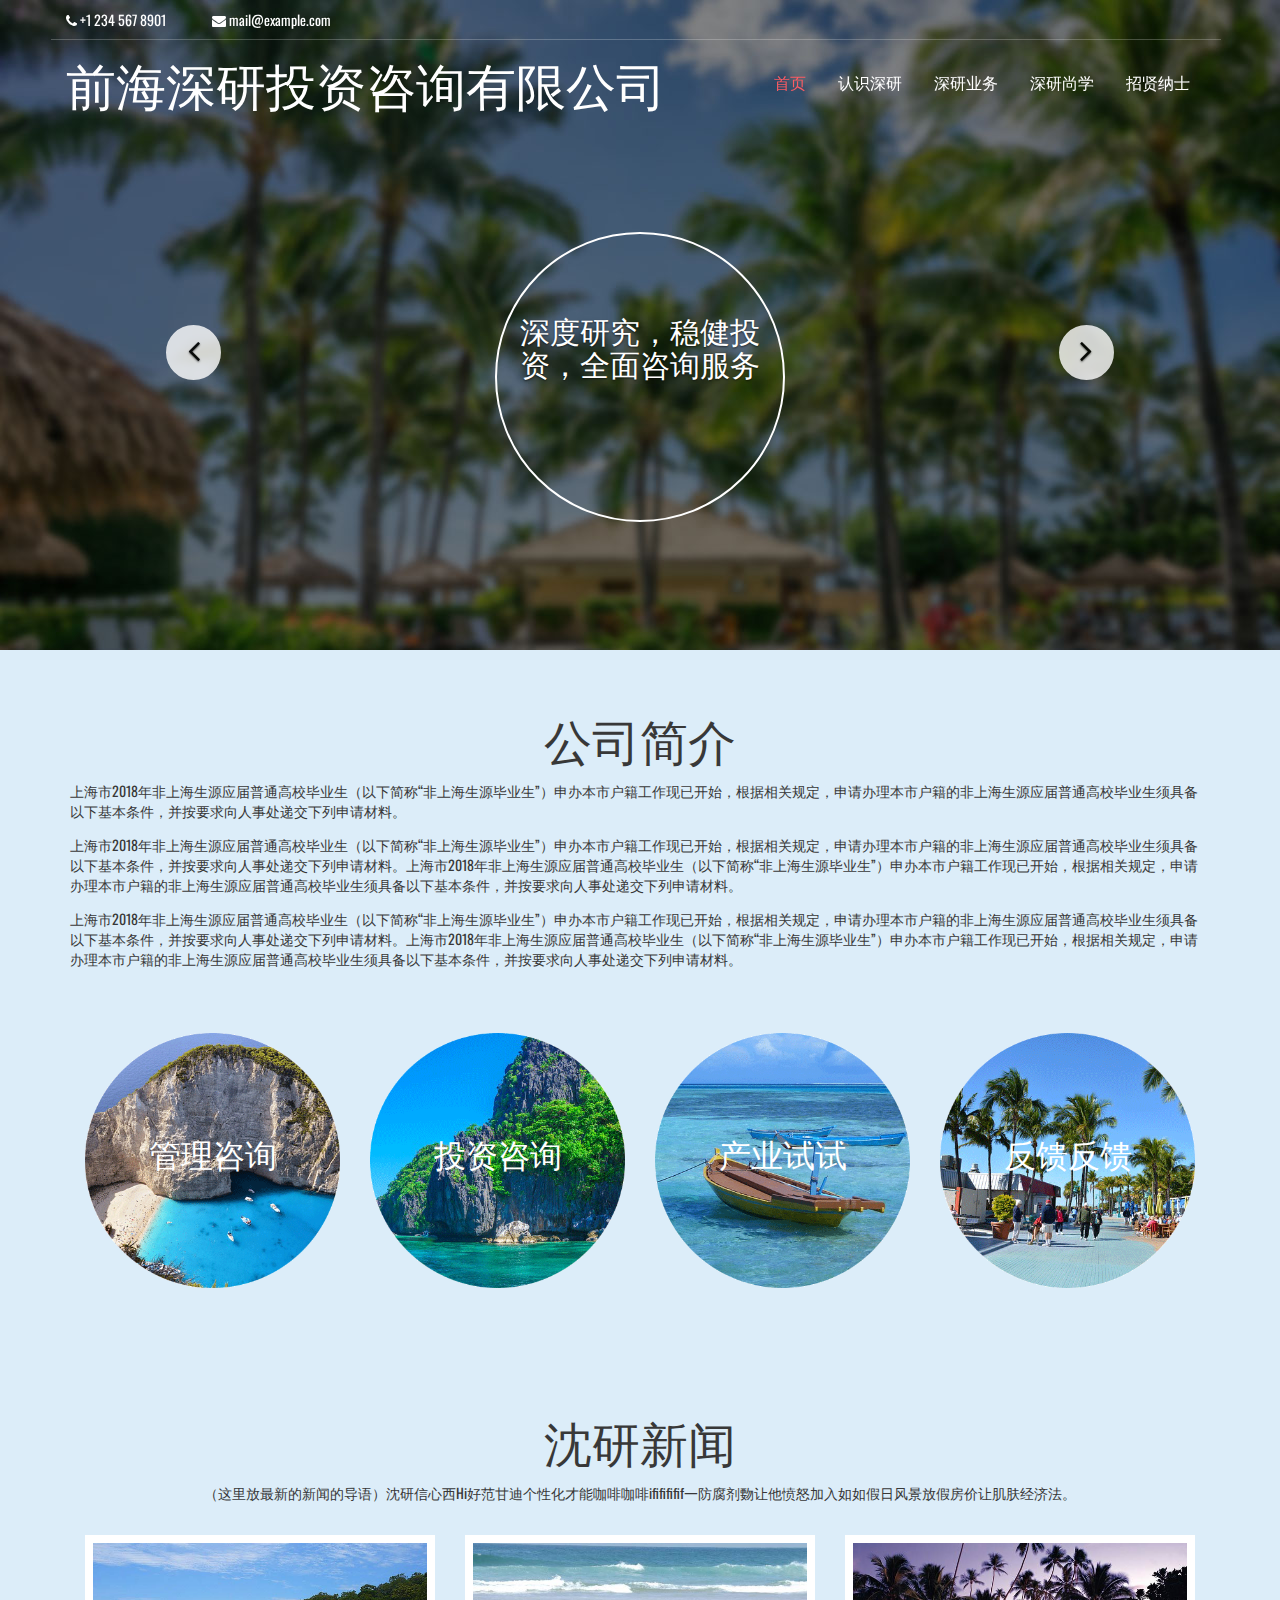
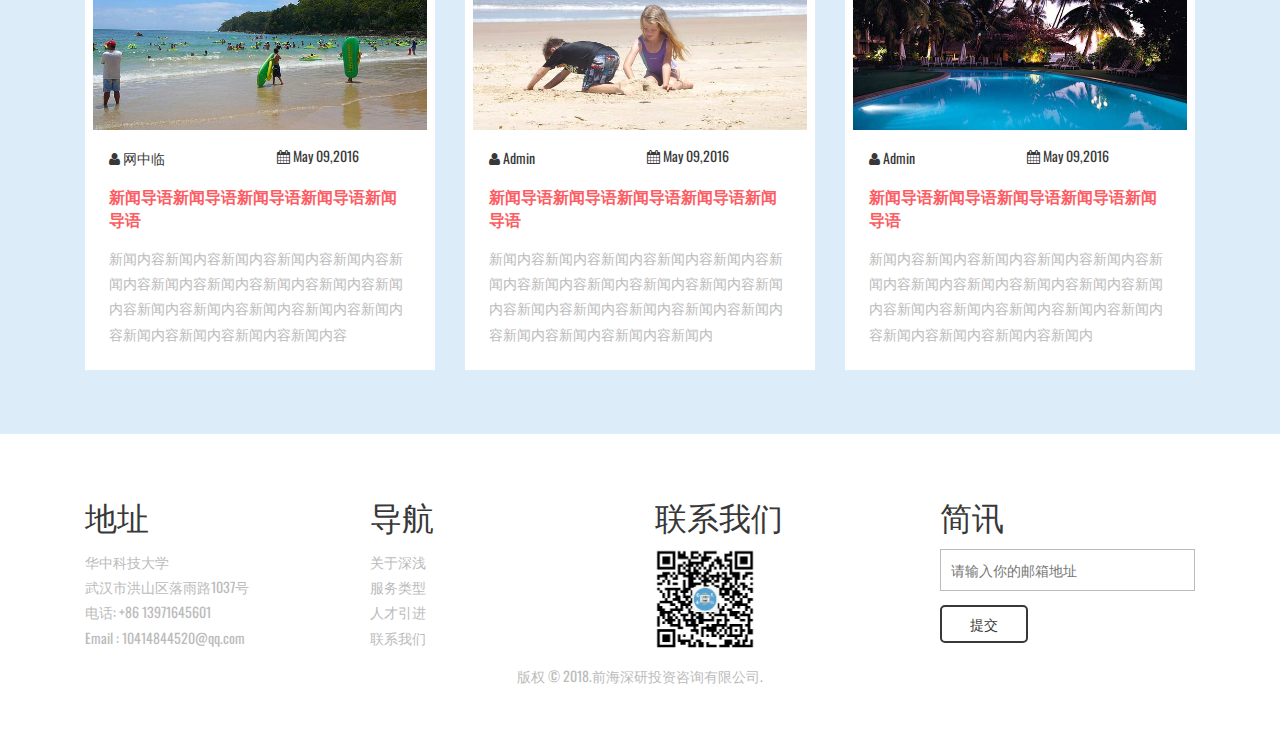
<file: index.html>
<!DOCTYPE html>
<html>
<head>
<title>Home</title>
<meta name="viewport" content="width=device-width, initial-scale=1"/>




<meta http-equiv="Content-Type" content="text/html; charset=utf-8" />
<meta name="keywords" content="" />
<script type="application/x-javascript"> addEventListener("load", function() { setTimeout(hideURLbar, 0); }, false); function hideURLbar(){ window.scrollTo(0,1); } </script>
<!-- bootstrap-css -->
<link href="css/bootstrap.css" rel="stylesheet" type="text/css" media="all" />
<!--// bootstrap-css -->
<!-- css -->
<link rel="stylesheet" href="css/style.css" type="text/css" media="all" />
<!--// css -->
<link rel="stylesheet" href="css/ken-burns.css">
<!-- font-awesome icons -->
<link href="css/font-awesome.css" rel="stylesheet"> 
<!-- //font-awesome icons -->
<!-- font -->
<link href='http://fonts.useso.com/css?family=Oswald:400,700,300' rel='stylesheet' type='text/css'>
<link href='http://fonts.useso.com/css?family=Pacifico' rel='stylesheet' type='text/css'>
<!-- //font -->
<script src="js/jquery-1.11.1.min.js"></script>
<script src="js/bootstrap.js"></script>
</head>




<body>
	<!-- banner -->
	<div class="banner">
		<div class="top-banner">
			<div class="container">
				<div class="top-banner-left">
					<ul>
						<li><i class="fa fa-phone" aria-hidden="true"></i> +1 234 567 8901</li>
						<li><a href="mailto:example@email.com"><i class="fa fa-envelope" aria-hidden="true"></i> mail@example.com</a></li>
					</ul>
				</div>
				
                
				<div class="clearfix"> </div>
			</div>
		</div>
		<div class="header">
			<div class="container">
				<div class="logo">
					<h1>
						<a href="index.html">前海深研投资咨询有限公司</a>
					</h1>
				</div>
				<div class="top-nav">
					<nav class="navbar navbar-default">
							<button type="button" class="navbar-toggle collapsed" data-toggle="collapse" data-target="#bs-example-navbar-collapse-1">Menu						
							</button>
						<!-- Collect the nav links, forms, and other content for toggling -->
						<div class="collapse navbar-collapse" id="bs-example-navbar-collapse-1">
							<ul class="nav navbar-nav">
								<li><a class="active" href="index.html">首页</a></li>
								<li><a href="about.html">认识深研</a></li>
								<li><a href="services.html">深研业务</a></li>
								<li><a href="study.html">深研尚学</a></li>	
								<li><a href="employment.html">招贤纳士</a></li>
								<div class="clearfix"> </div>
							</ul>	
						</div>	
					</nav>		
				</div>
				<div class="clearfix"> </div>
			</div>
		</div>
	</div>
	<!-- //banner -->
    
    
    
    
    
	<div id="kb" class="carousel kb_elastic animate_text kb_wrapper" data-ride="carousel" data-interval="6000" data-pause="hover">
            <!-- Wrapper for Slides -->
            <div class="carousel-inner" role="listbox">
                <!-- First Slide -->
                <div class="item active">
					<div class="slider">
						<div class="carousel-caption kb_caption slider-grid">
							<h3>深度研究，稳健投资，全面咨询服务</h3>
                            <p></p>
						</div>
					</div>
                </div>

                <!-- Second Slide -->
                <div class="item">
					<div class="slider slider1">
						<div class="carousel-caption kb_caption kb_caption_right slider-grid">
							<h3>深度研究，稳健投资，全面咨询服务</h3>
							<p></p>
						</div>
					</div>
                </div>

                <!-- Third Slide -->
                <div class="item">
					<div class="slider slider2">
						<div class="carousel-caption kb_caption kb_caption_center slider-grid">
						   <h3>深度研究，稳健投资，全面咨询服务</h3>
							<p></p>
						</div>
					</div>
                </div>

            </div>
            <!-- Navigation Buttons -->
            <!-- Left Button -->
            <a class="left carousel-control kb_control_left" href="#kb" role="button" data-slide="prev">
                <span class="fa fa-angle-left kb_icons" aria-hidden="true"></span>
                <span class="sr-only">Previous</span>
            </a>
            <!-- Right Button -->
            <a class="right carousel-control kb_control_right" href="#kb" role="button" data-slide="next">
                <span class="fa fa-angle-right kb_icons" aria-hidden="true"></span>
                <span class="sr-only">Next</span>
            </a>
    </div> 
    
    
    
    
	<!-- about -->
	<div class="about">
		<div class="container">
			<div class="w3l-about-heading">
				<h2>公司简介</h2>
				<p>上海市2018年非上海生源应届普通高校毕业生（以下简称“非上海生源毕业生”）申办本市户籍工作现已开始，根据相关规定，申请办理本市户籍的非上海生源应届普通高校毕业生须具备以下基本条件，并按要求向人事处递交下列申请材料。</P>

<p>上海市2018年非上海生源应届普通高校毕业生（以下简称“非上海生源毕业生”）申办本市户籍工作现已开始，根据相关规定，申请办理本市户籍的非上海生源应届普通高校毕业生须具备以下基本条件，并按要求向人事处递交下列申请材料。上海市2018年非上海生源应届普通高校毕业生（以下简称“非上海生源毕业生”）申办本市户籍工作现已开始，根据相关规定，申请办理本市户籍的非上海生源应届普通高校毕业生须具备以下基本条件，并按要求向人事处递交下列申请材料。</P>

<p>上海市2018年非上海生源应届普通高校毕业生（以下简称“非上海生源毕业生”）申办本市户籍工作现已开始，根据相关规定，申请办理本市户籍的非上海生源应届普通高校毕业生须具备以下基本条件，并按要求向人事处递交下列申请材料。上海市2018年非上海生源应届普通高校毕业生（以下简称“非上海生源毕业生”）申办本市户籍工作现已开始，根据相关规定，申请办理本市户籍的非上海生源应届普通高校毕业生须具备以下基本条件，并按要求向人事处递交下列申请材料。</P>
			</div>
			<div class="about-grids">
				<div class="col-md-3 about-grid">
					<div class="about-grid-info effect-1">
						<h4>管理咨询</h4>
					</div>
				</div>
				<div class="col-md-3 about-grid">
					<div class="about-grid-info about-grid-info1 effect-1">
						<h4>投资咨询</h4>
					</div>
				</div>
				<div class="col-md-3 about-grid">
					<div class="about-grid-info about-grid-info2 effect-1">
						<h4>产业试试</h4>
					</div>
				</div>
				<div class="col-md-3 about-grid">
					<div class="about-grid-info about-grid-info3 effect-1">
						<h4>反馈反馈</h4>
					</div>
				</div>
				<div class="clearfix"> </div>
			</div>
		</div>
	</div>
	<!-- //about -->
    
    
    
    
    
	<!-- offer -->
    
    
  
    
    
    
    
    

    
        
    
    
	<!-- //offer -->
	<!-- news -->
	<div class="news">
		<div class="container">
			<div class="news-heading">
				<h3>沈研新闻</h3>
				<p>（这里放最新的新闻的导语）沈研信心西Hi好范甘迪个性化才能咖啡咖啡ififififif一防腐剂覅让他愤怒加入如如假日风景放假房价让肌肤经济法。</p>
			</div>
			<div class="news-grids">
            
            
				<div class="col-md-4 news-grid">
					<div class="agile-news-grid-info">
						<div class="news-grid-info-img">
							<a href="single.html"><img src="images/n1.jpg" alt="" /></a>
						</div>
						<div class="news-grid-info-bottom">
							<div class="date-grid">
								<div class="admin">
									<a href="#"><i class="fa fa-user" aria-hidden="true"></i> 网中临</a>
								</div>
								<div class="time">
									<p><i class="fa fa-calendar" aria-hidden="true"></i> May 09,2016</p>
								</div>
								<div class="clearfix"> </div>
							</div>
							<div class="news-grid-info-bottom-text">
								<a href="single.html">新闻导语新闻导语新闻导语新闻导语新闻导语</a>
								<p>新闻内容新闻内容新闻内容新闻内容新闻内容新闻内容新闻内容新闻内容新闻内容新闻内容新闻内容新闻内容新闻内容新闻内容新闻内容新闻内容新闻内容新闻内容新闻内容新闻内容</p>
							</div>
						</div>
					</div>
				</div>            
				<div class="col-md-4 news-grid">
					<div class="agile-news-grid-info">
						<div class="news-grid-info-img">
							<a href="single.html"><img src="images/n2.jpg" alt="" /></a>
						</div>
						<div class="news-grid-info-bottom">
							<div class="date-grid">
								<div class="admin">
									<a href="#"><i class="fa fa-user" aria-hidden="true"></i> Admin</a>
								</div>
								<div class="time">
									<p><i class="fa fa-calendar" aria-hidden="true"></i> May 09,2016</p>
								</div>
								<div class="clearfix"> </div>
							</div>
							<div class="news-grid-info-bottom-text">
								<a href="single.html">新闻导语新闻导语新闻导语新闻导语新闻导语</a>
								<p>新闻内容新闻内容新闻内容新闻内容新闻内容新闻内容新闻内容新闻内容新闻内容新闻内容新闻内容新闻内容新闻内容新闻内容新闻内容新闻内容新闻内容新闻内容新闻内容新闻内</p>
							</div>
						</div>
					</div>
				</div>
				<div class="col-md-4 news-grid">
					<div class="agile-news-grid-info">
						<div class="news-grid-info-img">
							<a href="single.html"><img src="images/n3.jpg" alt="" /></a>
						</div>
						<div class="news-grid-info-bottom">
							<div class="date-grid">
								<div class="admin">
									<a href="#"><i class="fa fa-user" aria-hidden="true"></i> Admin</a>
								</div>
								<div class="time">
									<p><i class="fa fa-calendar" aria-hidden="true"></i> May 09,2016</p>
								</div>
								<div class="clearfix"> </div>
							</div>
							<div class="news-grid-info-bottom-text">
								<a href="single.html">新闻导语新闻导语新闻导语新闻导语新闻导语</a>
								<p>新闻内容新闻内容新闻内容新闻内容新闻内容新闻内容新闻内容新闻内容新闻内容新闻内容新闻内容新闻内容新闻内容新闻内容新闻内容新闻内容新闻内容新闻内容新闻内容新闻内</p>
							</div>
						</div>
					</div>
				</div>
				<div class="clearfix"> </div>
			</div>
		</div>
	</div> 
	<!-- //news -->
    
    
    
    
    
	<!-- footer -->
	<div class="footer">
		<div class="container">
			<div class="footer-grids">
				<div class="col-md-3 footer-grid">
					<div class="footer-grid-heading">
						<h4>地址</h4>
					</div>
					<div class="footer-grid-info">
						<p>华中科技大学
							<span>武汉市洪山区落雨路1037号</span>
						</p>
						<p class="phone">电话: +86 13971645601
							<span>Email : <a href="mailto:example@email.com">10414844520@qq.com</a></span>
						</p>
					</div>
				</div>
				<div class="col-md-3 footer-grid">
					<div class="footer-grid-heading">
						<h4>导航</h4>
					</div>
					<div class="footer-grid-info">
						<ul>
							<li><a href="">关于深浅</a></li>
							<li><a href="">服务类型</a></li>
							<li><a href="">人才引进</a></li>
							<li><a href="">联系我们</a></li>
						</ul>
					</div>
				</div>
                
                
                  <div class="col-md-3 footer-grid">
					<div class="footer-grid-heading">
						<h4>联系我们</h4>
					</div>
					<div class="footer-grid-info">
						<ul>
							 <th scope="row"><div align="left"><a><img src="images/wechat.jpg" style="width:100px; height:100px;" alt=""/></a></div></th>
						</ul>
					</div>
				</div>
                
                
                
				<div class="col-md-3 footer-grid">
					<div class="footer-grid-heading">
						<h4>简讯</h4>
					</div>
					<div class="footer-grid-info">
						<form action="#" method="post">
							<input type="email" id="mc4wp_email" name="EMAIL" placeholder="请输入你的邮箱地址" required>
							<input type="submit" value="提交">
						</form>
					</div>
				</div>
                
                
                
              
                
                
                
				<div class="clearfix"> </div>
			</div>
			<div class="copyright">
				<p>版权 &copy; 2018.前海深研投资咨询有限公司.</p>
			</div>
		</div>
	</div>
	<!-- //footer -->
	<script src="js/SmoothScroll.min.js"></script>
</body>	
</html>
</file>
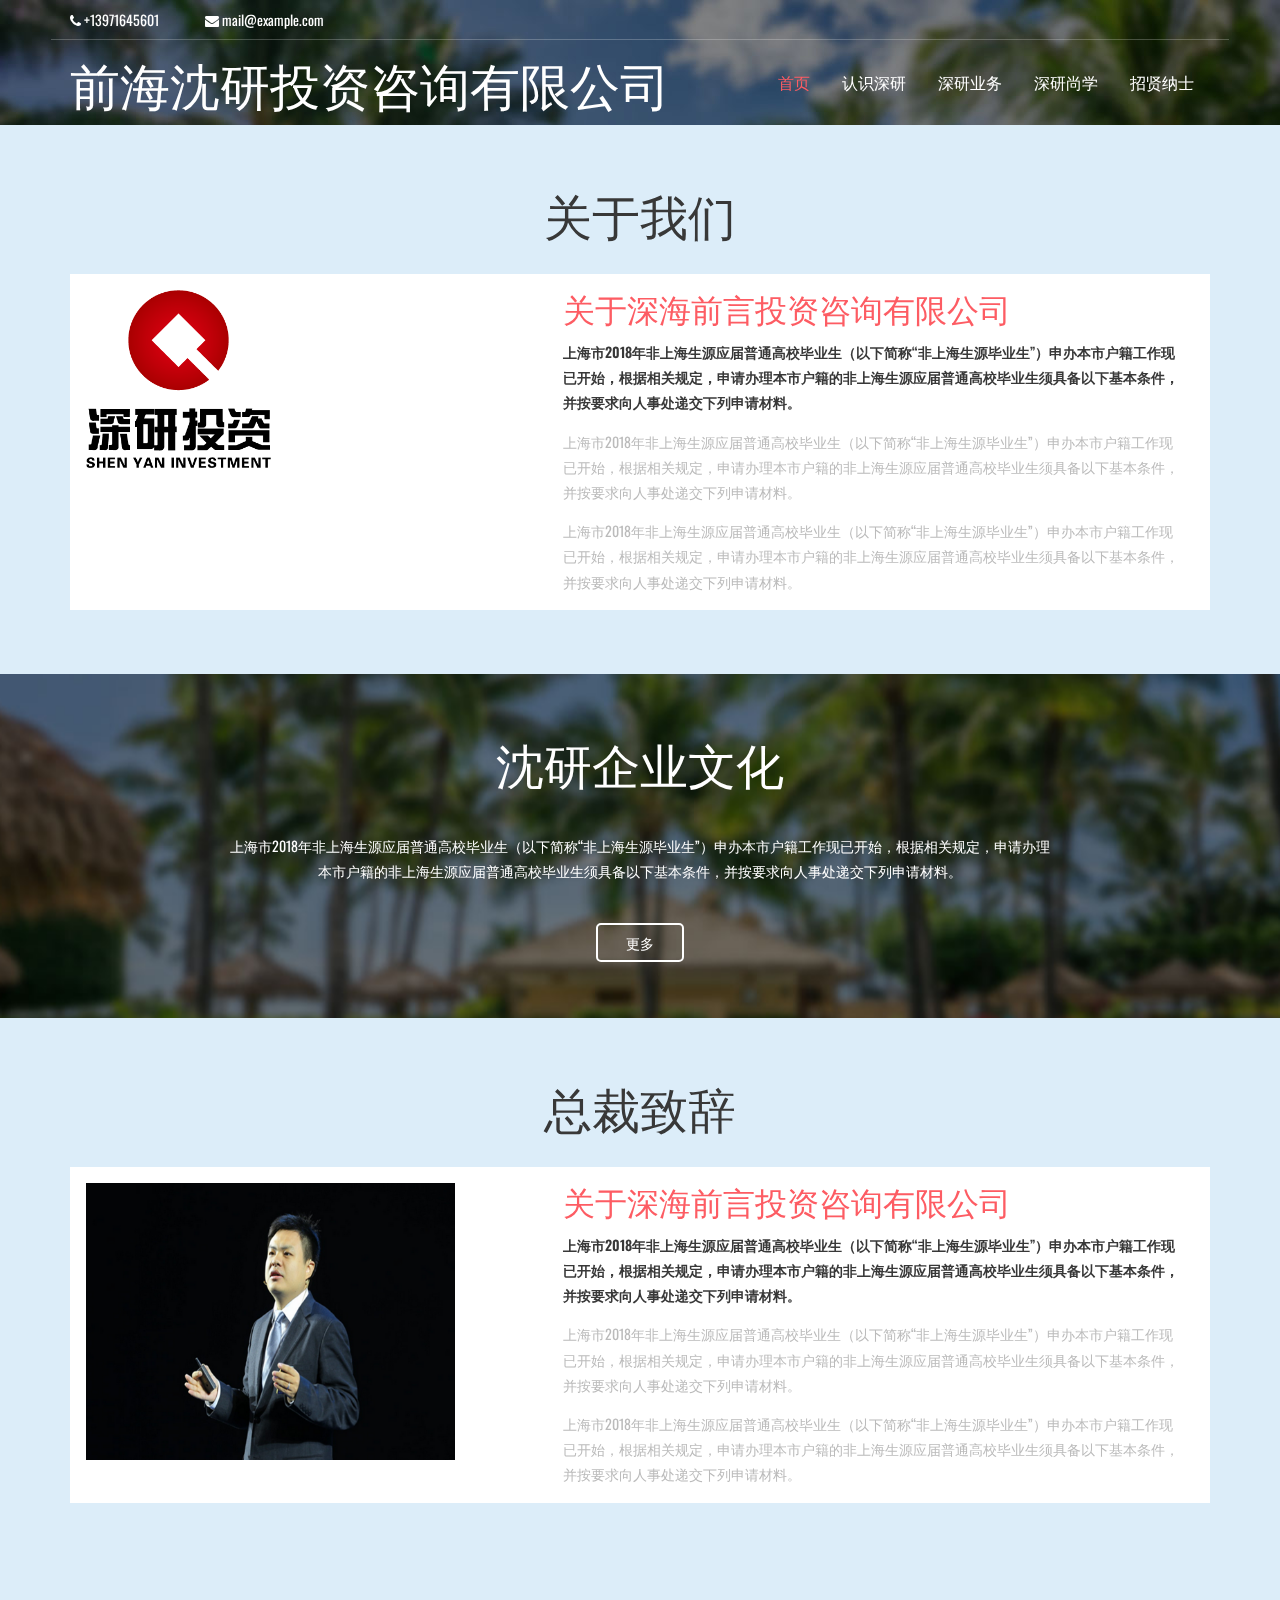
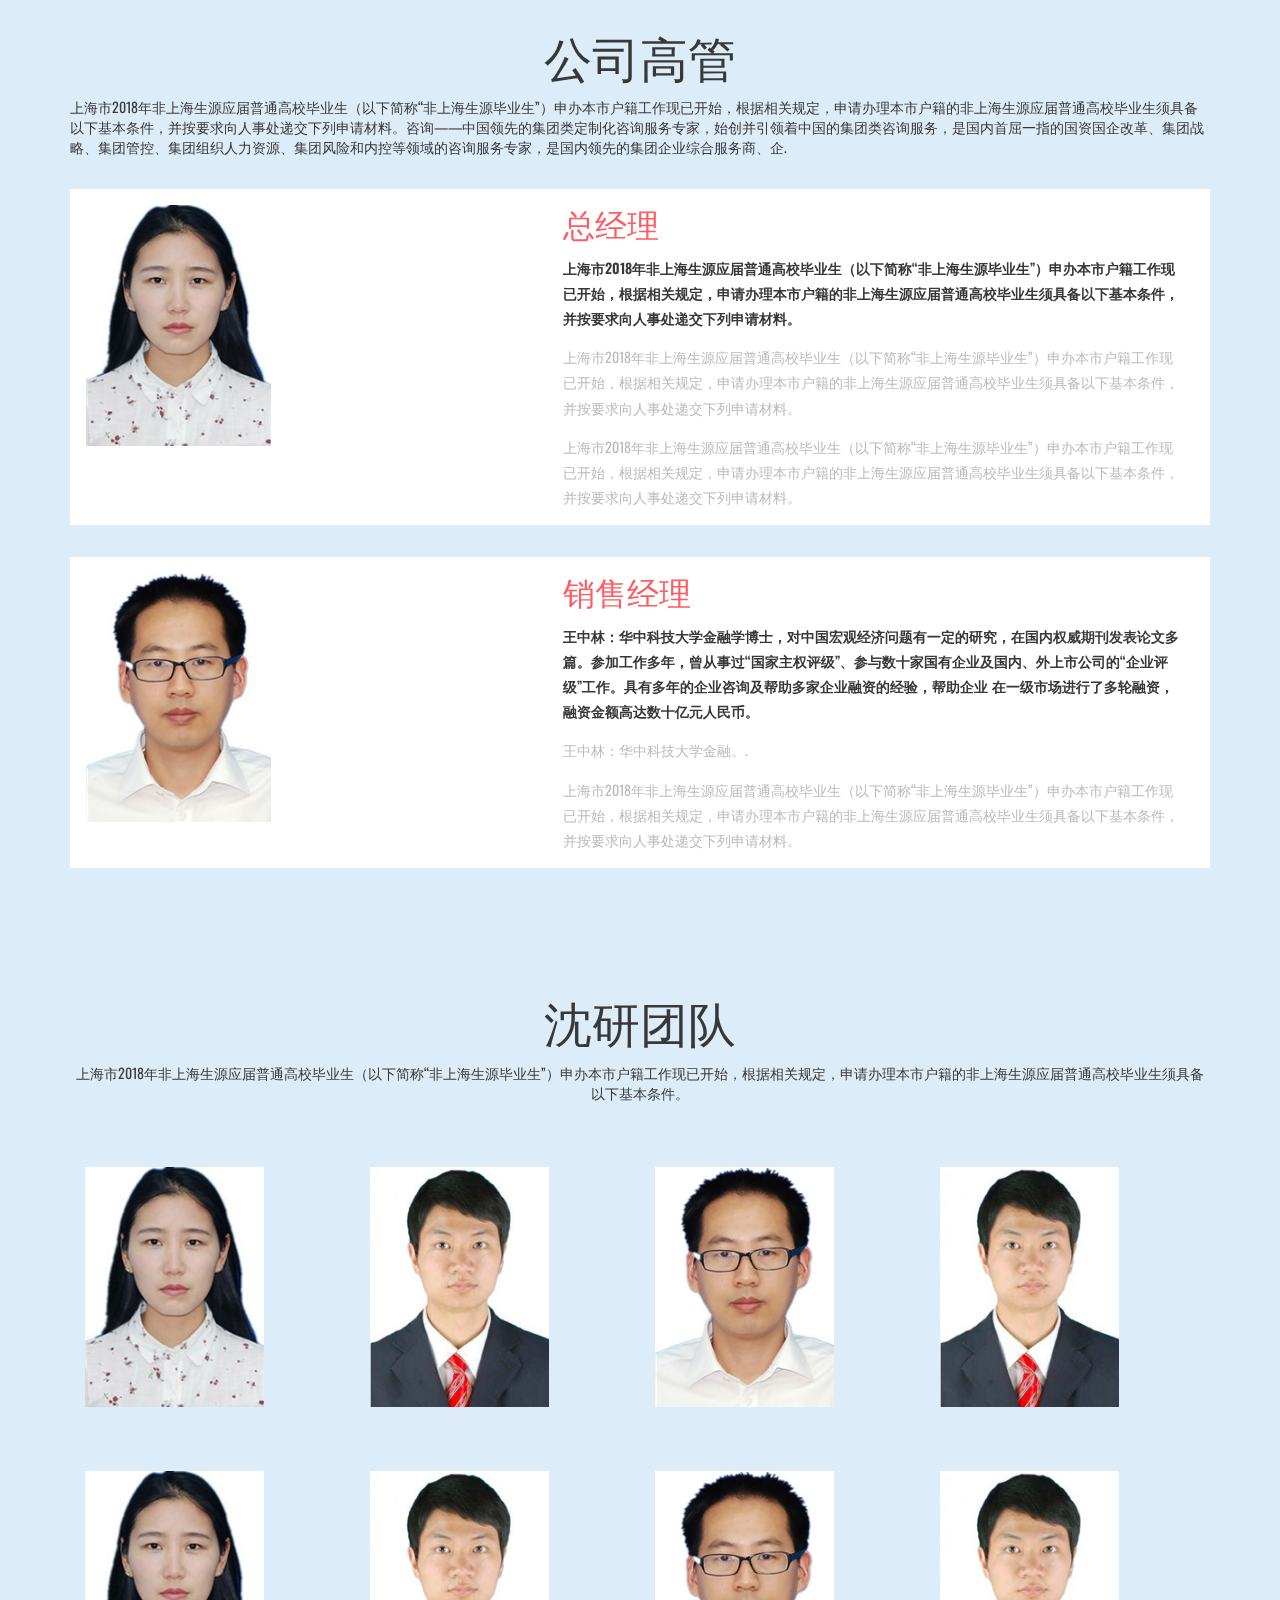
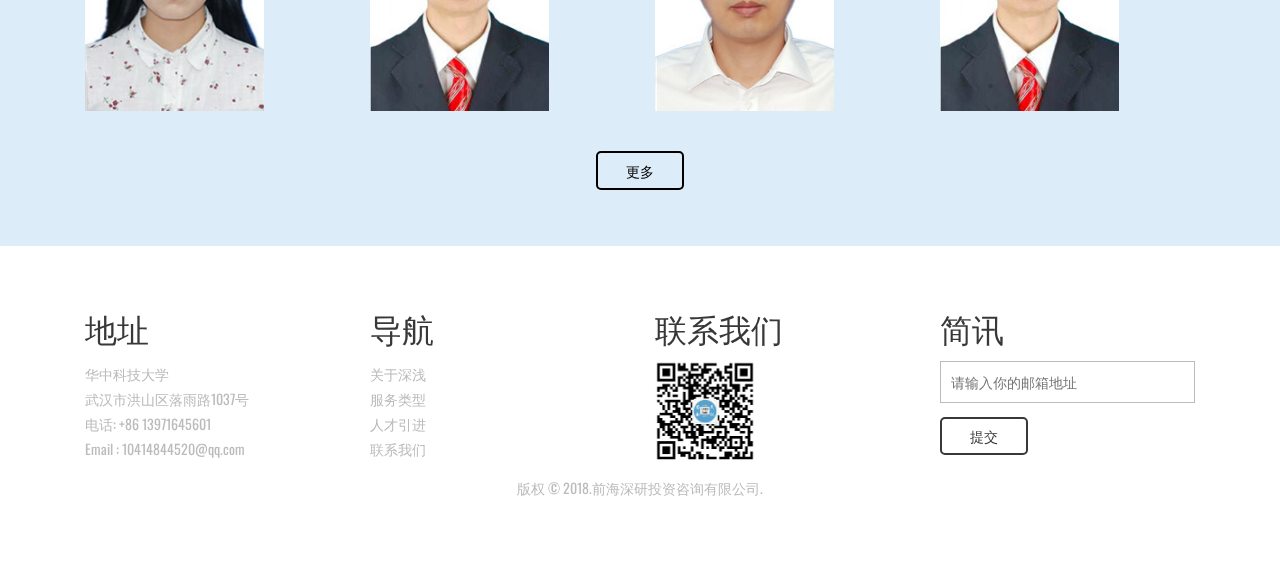
<file: about.html>
<!DOCTYPE html>
<html>
<head>
<title>About</title>
<meta name="viewport" content="width=device-width, initial-scale=1"/>
<meta http-equiv="Content-Type" content="text/html; charset=utf-8" />
<meta name="keywords" content="" />
<script type="application/x-javascript"> addEventListener("load", function() { setTimeout(hideURLbar, 0); }, false); function hideURLbar(){ window.scrollTo(0,1); } </script>
<!-- bootstrap-css -->
<link href="css/bootstrap.css" rel="stylesheet" type="text/css" media="all" />
<!--// bootstrap-css -->
<!-- css -->
<link rel="stylesheet" href="css/style.css" type="text/css" media="all" />
<!--// css -->
<!-- font-awesome icons -->
<link href="css/font-awesome.css" rel="stylesheet"> 
<!-- //font-awesome icons -->
<!-- font -->
<link href='http://fonts.useso.com/css?family=Oswald:400,700,300' rel='stylesheet' type='text/css'>
<link href='http://fonts.useso.com/css?family=Pacifico' rel='stylesheet' type='text/css'>
<!-- //font -->
<script src="js/jquery-1.11.1.min.js"></script>
<script src="js/bootstrap.js"></script>
<!-- parallax -->
	<script src="js/SmoothScroll.min.js"></script>
	<script src="js/jarallax.js"></script>
	<!-- //parallax -->
</head>





<body>
	<!-- banner -->
	<div class="banner about-bg">
		<div class="top-banner about-top-banner">
			<div class="container">
				<div class="top-banner-left">
					<ul>
						<li><i class="fa fa-phone" aria-hidden="true"></i> +13971645601</li>
						<li><a href="mailto:example@email.com"><i class="fa fa-envelope" aria-hidden="true"></i> mail@example.com</a></li>
					</ul>
				</div>
			
                
				<div class="clearfix"> </div>
			</div>
		</div>
		<div class="header">
			<div class="container">
				<div class="logo">
					<h1>
						<a href="index.html">前海沈研投资咨询有限公司</a>
					</h1>
				</div>
				<div class="top-nav">
					<nav class="navbar navbar-default">
							<button type="button" class="navbar-toggle collapsed" data-toggle="collapse" data-target="#bs-example-navbar-collapse-1">Menu						
							</button>
						<!-- Collect the nav links, forms, and other content for toggling -->
						<div class="collapse navbar-collapse" id="bs-example-navbar-collapse-1">
							<ul class="nav navbar-nav">
								<li><a class="active" href="index.html">首页</a></li>
								<li><a href="about.html">认识深研</a></li>
								<li><a href="services.html">深研业务</a></li>
								<li><a href="study.html">深研尚学</a></li>	
								<li><a href="employment.html">招贤纳士</a></li>
								<div class="clearfix"> </div>
							</ul>	
						</div>	
					</nav>		
				</div>
				<div class="clearfix"> </div>
			</div>
		</div>
	</div>
	<!-- //banner -->
    
    
    
    
    
    
    
	<!-- a-about -->
	<div class="a-grid">
		<div class="container">
			<div class="w3l-about-heading">
				<h2>关于我们</h2>
				<!--     <p>Lorem ipsum dolor sit amet, consectetur adipiscing elit. Cras porta efficitur ante quis volutpat.</p>    -->
			</div>
			<div class="agileits-a-about-grids">
				<div class="col-md-5 agileits-a-about-left">
					<img src="images/logo1.png" alt="" />
				</div>
				<div class="col-md-7 agileits-a-about-right">
					<h3>关于深海前言投资咨询有限公司</h3>
					<h4>上海市2018年非上海生源应届普通高校毕业生（以下简称“非上海生源毕业生”）申办本市户籍工作现已开始，根据相关规定，申请办理本市户籍的非上海生源应届普通高校毕业生须具备以下基本条件，并按要求向人事处递交下列申请材料。 </h4>
					<p>上海市2018年非上海生源应届普通高校毕业生（以下简称“非上海生源毕业生”）申办本市户籍工作现已开始，根据相关规定，申请办理本市户籍的非上海生源应届普通高校毕业生须具备以下基本条件，并按要求向人事处递交下列申请材料。
						<span>上海市2018年非上海生源应届普通高校毕业生（以下简称“非上海生源毕业生”）申办本市户籍工作现已开始，根据相关规定，申请办理本市户籍的非上海生源应届普通高校毕业生须具备以下基本条件，并按要求向人事处递交下列申请材料。</span>
					</p>
				</div>
				<div class="clearfix"> </div>
			</div>
		</div>
	</div>
	<!-- //a-about -->
	<!-- different -->
	<div class="jarallax different">
		<div class="container">
			<div class="w3-different-heading">
				<h3>沈研企业文化</h3>
				<!--  <p>Lorem ipsum dolor sit amet, consectetur adipiscing elit. Cras porta efficitur ante quis volutpat.</p>  -->
			</div>
			<div class="w3agile-different-info">
				<p>上海市2018年非上海生源应届普通高校毕业生（以下简称“非上海生源毕业生”）申办本市户籍工作现已开始，根据相关规定，申请办理本市户籍的非上海生源应届普通高校毕业生须具备以下基本条件，并按要求向人事处递交下列申请材料。</p>
				<div class="w3agile-button">
					<a href="culture.html">更多</a>
				</div>
			</div>
		</div>
	</div>
	<script type="text/javascript">
        /* init Jarallax */
        $('.jarallax').jarallax({
            speed: 0.5,
            imgWidth: 1366,
            imgHeight: 768
        })
    </script>
	<!-- //different -->
    
    
    
    <!-- 致辞 -->
	<div class="a-grid">
		<div class="container">
			<div class="w3l-about-heading">
				<h2>总裁致辞</h2>
				<!--     <p>Lorem ipsum dolor sit amet, consectetur adipiscing elit. Cras porta efficitur ante quis volutpat.</p>    -->
			</div>
			<div class="agileits-a-about-grids">
				<div class="col-md-5 zp-agileits-a-about-left">
					<img src="images/zhici.png" alt="" />
				</div>
				<div class="col-md-7 agileits-a-about-right">
					<h3>关于深海前言投资咨询有限公司</h3>
					<h4>上海市2018年非上海生源应届普通高校毕业生（以下简称“非上海生源毕业生”）申办本市户籍工作现已开始，根据相关规定，申请办理本市户籍的非上海生源应届普通高校毕业生须具备以下基本条件，并按要求向人事处递交下列申请材料。 </h4>
					<p>上海市2018年非上海生源应届普通高校毕业生（以下简称“非上海生源毕业生”）申办本市户籍工作现已开始，根据相关规定，申请办理本市户籍的非上海生源应届普通高校毕业生须具备以下基本条件，并按要求向人事处递交下列申请材料。
						<span>上海市2018年非上海生源应届普通高校毕业生（以下简称“非上海生源毕业生”）申办本市户籍工作现已开始，根据相关规定，申请办理本市户籍的非上海生源应届普通高校毕业生须具备以下基本条件，并按要求向人事处递交下列申请材料。</span>
					</p>
				</div>
				<div class="clearfix"> </div>
			</div>
		</div>
	</div>
	<!-- // 致辞 -->
    
    
    
    
    
    
    <!-- //高管 -->
    
    
      <div class="a-grid">
		<div class="container">
			<div class="w3l-about-heading">
				<h2>公司高管</h2>
				<p>上海市2018年非上海生源应届普通高校毕业生（以下简称“非上海生源毕业生”）申办本市户籍工作现已开始，根据相关规定，申请办理本市户籍的非上海生源应届普通高校毕业生须具备以下基本条件，并按要求向人事处递交下列申请材料。咨询——中国领先的集团类定制化咨询服务专家，始创并引领着中国的集团类咨询服务，是国内首屈一指的国资国企改革、集团战略、集团管控、集团组织人力资源、集团风险和内控等领域的咨询服务专家，是国内领先的集团企业综合服务商、企.</p>
			</div>
			<div class="agileits-a-about-grids">
				<div class="col-md-5 agileits-a-about-left">
					<img src="images/ZhaoPing.jpg" alt="" />
				</div>
				<div class="col-md-7 agileits-a-about-right">
					<h3>总经理</h3>
					<h4>上海市2018年非上海生源应届普通高校毕业生（以下简称“非上海生源毕业生”）申办本市户籍工作现已开始，根据相关规定，申请办理本市户籍的非上海生源应届普通高校毕业生须具备以下基本条件，并按要求向人事处递交下列申请材料。 </h4>
					<p>上海市2018年非上海生源应届普通高校毕业生（以下简称“非上海生源毕业生”）申办本市户籍工作现已开始，根据相关规定，申请办理本市户籍的非上海生源应届普通高校毕业生须具备以下基本条件，并按要求向人事处递交下列申请材料。
						<span>上海市2018年非上海生源应届普通高校毕业生（以下简称“非上海生源毕业生”）申办本市户籍工作现已开始，根据相关规定，申请办理本市户籍的非上海生源应届普通高校毕业生须具备以下基本条件，并按要求向人事处递交下列申请材料。</span>
					</p>
				</div>
				<div class="clearfix"> </div>    
			</div>
            
            
            
            <div class="agileits-a-about-grids">
				<div class="col-md-5 agileits-a-about-left">
					<img src="images/wangzhonglin.jpg" alt="" />
				</div>
				<div class="col-md-7 agileits-a-about-right">
					<h3>销售经理</h3>
					<h4>王中林：华中科技大学金融学博士，对中国宏观经济问题有一定的研究，在国内权威期刊发表论文多篇。参加工作多年，曾从事过“国家主权评级”、参与数十家国有企业及国内、外上市公司的“企业评级”工作。具有多年的企业咨询及帮助多家企业融资的经验，帮助企业
在一级市场进行了多轮融资，融资金额高达数十亿元人民币。 </h4>
					<p>王中林：华中科技大学金融。.
						<span>上海市2018年非上海生源应届普通高校毕业生（以下简称“非上海生源毕业生”）申办本市户籍工作现已开始，根据相关规定，申请办理本市户籍的非上海生源应届普通高校毕业生须具备以下基本条件，并按要求向人事处递交下列申请材料。</span>
					</p>
				</div>
				<div class="clearfix"> </div>    
			</div>
            
            
            
        
            
		</div>
	</div>
    
    
    
      
   
    
      <!-- //高管 -->
    
    
    
    
    
    
    
    
    
    
    
    
    
    
    
    
    
    
	<!-- team -->
	<div class="team">
		<div class="container">
			<div class="agileinfo-team-heading">
				<h3>沈研团队</h3>
				<p>上海市2018年非上海生源应届普通高校毕业生（以下简称“非上海生源毕业生”）申办本市户籍工作现已开始，根据相关规定，申请办理本市户籍的非上海生源应届普通高校毕业生须具备以下基本条件。</p>
			</div>
			<div class="team-grids">
				<div class="col-md-3 agileinfo-team-grid">
					<img src="images/zhaoping_2.jpg" alt="" />
					<div class="captn">
						<h4>赵萍</h4>
						<p>东华大学，讲师 </p>

					</div>
				</div>
				<div class="col-md-3 agileinfo-team-grid">
					<img src="images/tanfei_2.jpg" alt="" />
					<div class="captn">
						<h4>发货</h4>
						<p>北大博士后</p>						
					</div>
				</div>
				<div class="col-md-3 agileinfo-team-grid">
					<img src="images/wangzhonglin_2.jpg" alt="" />
					<div class="captn">
						<h4>负反馈</h4>
						<p>香港中文大学，博士后</p>
					</div>
				</div>
				<div class="col-md-3 agileinfo-team-grid">
					<img src="images/tanfei_2.jpg" alt="" />
					<div class="captn">
						<h4>仿佛</h4>
						<p>南洋理工，博士后</p>						
					</div>
				</div>
				<div class="clearfix"> </div>
			</div>
            
            
            
            
         <div class="team-grids">
				<div class="col-md-3 agileinfo-team-grid">
					<img src="images/zhaoping_2.jpg" alt="" />
					<div class="captn">
						<h4>赵萍</h4>
						<p>东华大学，讲师 </p>

					</div>
				</div>
				<div class="col-md-3 agileinfo-team-grid">
					<img src="images/tanfei_2.jpg" alt="" />
					<div class="captn">
						<h4>发货</h4>
						<p>北大博士后</p>
						
					</div>
				</div>
			
            	<div class="col-md-3 agileinfo-team-grid">
					<img src="images/wangzhonglin_2.jpg" alt="" />
					<div class="captn">
						<h4>负反馈</h4>
						<p>香港中文大学，博士后</p>
					</div>
				</div>
				<div class="col-md-3 agileinfo-team-grid">
					<img src="images/tanfei_2.jpg" alt="" />
					<div class="captn">
						<h4>仿佛</h4>
						<p>南洋理工，博士后</p>
						
					</div>
				</div>
				<div class="clearfix"> </div>
			
            
            
            
            
                
                
            </div>
            
               
             <div class="zp-w3agile-button">
					<a href="team.html">更多</a>
				</div>  
                
                
                
		</div>
          
            
            
	</div>
	<!-- //team -->
    
    
    
	<!-- footer -->
	<div class="footer">
		<div class="container">
			<div class="footer-grids">
				<div class="col-md-3 footer-grid">
					<div class="footer-grid-heading">
						<h4>地址</h4>
					</div>
					<div class="footer-grid-info">
						<p>华中科技大学
							<span>武汉市洪山区落雨路1037号</span>
						</p>
						<p class="phone">电话: +86 13971645601
							<span>Email : <a href="mailto:example@email.com">10414844520@qq.com</a></span>
						</p>
					</div>
				</div>
				<div class="col-md-3 footer-grid">
					<div class="footer-grid-heading">
						<h4>导航</h4>
					</div>
					<div class="footer-grid-info">
						<ul>
							<li><a href="">关于深浅</a></li>
							<li><a href="">服务类型</a></li>
							<li><a href="">人才引进</a></li>
							<li><a href="">联系我们</a></li>
						</ul>
					</div>
				</div>
                
                
                  <div class="col-md-3 footer-grid">
					<div class="footer-grid-heading">
						<h4>联系我们</h4>
					</div>
					<div class="footer-grid-info">
						<ul>
							 <th scope="row"><div align="left"><a><img src="images/wechat.jpg" style="width:100px; height:100px;" alt=""/></a></div></th>
						</ul>
					</div>
				</div>
                
                
                
				<div class="col-md-3 footer-grid">
					<div class="footer-grid-heading">
						<h4>简讯</h4>
					</div>
					<div class="footer-grid-info">
						<form action="#" method="post">
							<input type="email" id="mc4wp_email" name="EMAIL" placeholder="请输入你的邮箱地址" required>
							<input type="submit" value="提交">
						</form>
					</div>
				</div>
                
                
                
              
                
                
                
				<div class="clearfix"> </div>
			</div>
			<div class="copyright">
				<p>版权 &copy; 2018.前海深研投资咨询有限公司.</p>
			</div>
		</div>
	</div>
	<!-- //footer -->
	<script src="js/SmoothScroll.min.js"></script>
</body>	
</html>
</file>
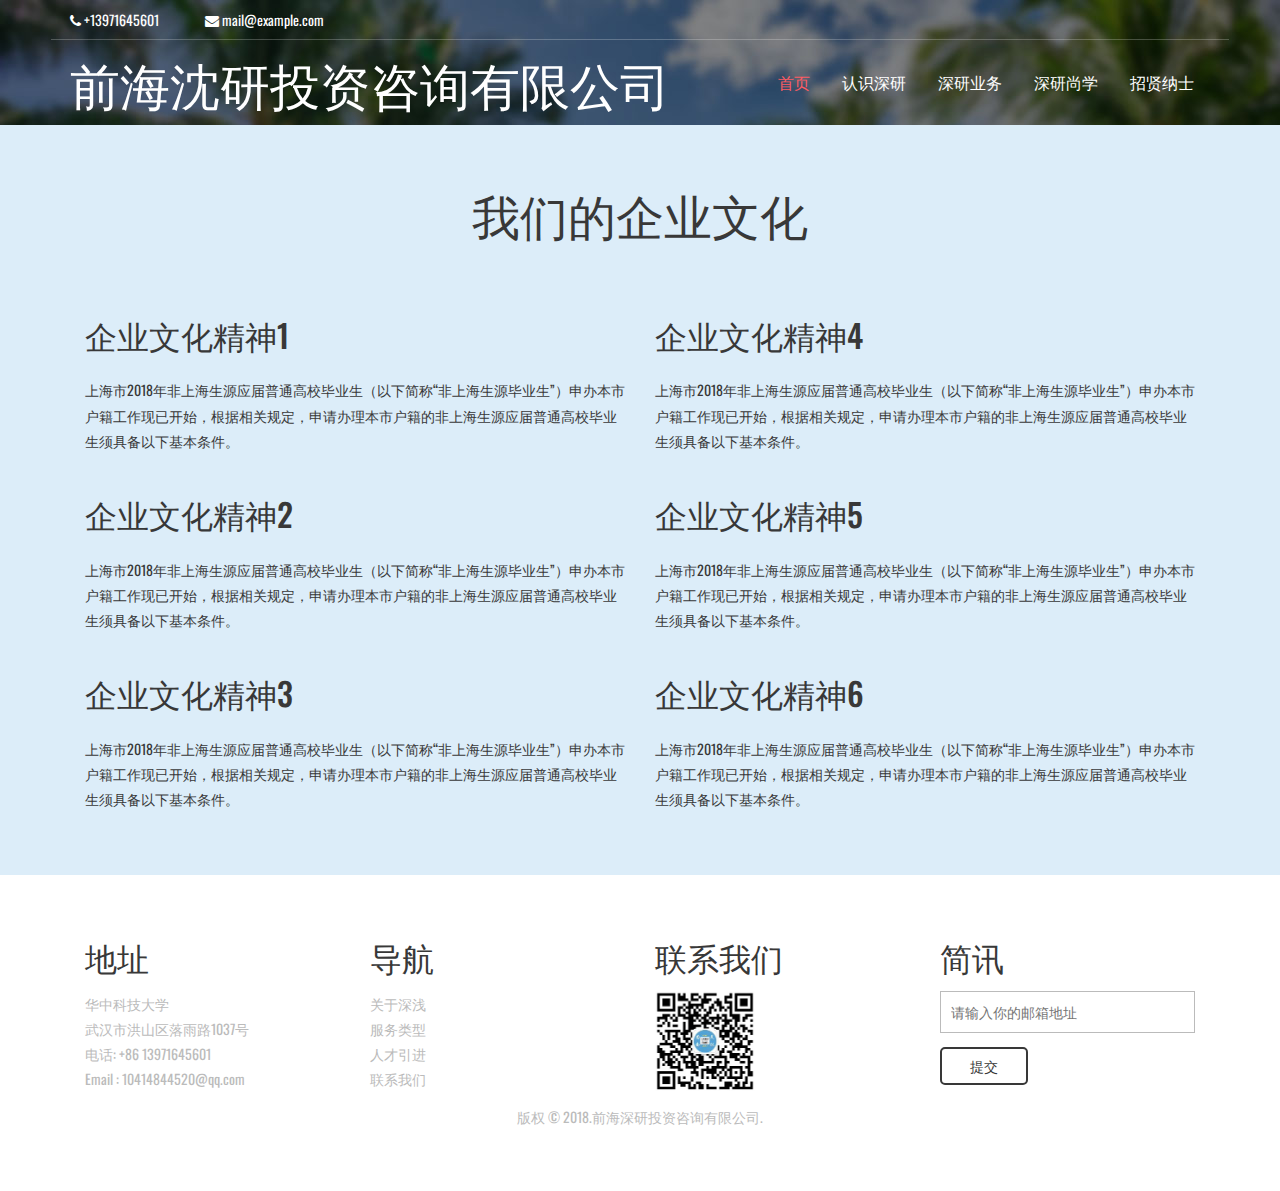
<file: culture.html>
<!DOCTYPE html>
<html>
<head>
<title>About</title>
<meta name="viewport" content="width=device-width, initial-scale=1"/>
<meta http-equiv="Content-Type" content="text/html; charset=utf-8" />
<meta name="keywords" content="" />
<script type="application/x-javascript"> addEventListener("load", function() { setTimeout(hideURLbar, 0); }, false); function hideURLbar(){ window.scrollTo(0,1); } </script>
<!-- bootstrap-css -->
<link href="css/bootstrap.css" rel="stylesheet" type="text/css" media="all" />
<!--// bootstrap-css -->
<!-- css -->
<link rel="stylesheet" href="css/style.css" type="text/css" media="all" />
<!--// css -->
<!-- font-awesome icons -->
<link href="css/font-awesome.css" rel="stylesheet"> 
<!-- //font-awesome icons -->
<!-- font -->
<link href='http://fonts.useso.com/css?family=Oswald:400,700,300' rel='stylesheet' type='text/css'>
<link href='http://fonts.useso.com/css?family=Pacifico' rel='stylesheet' type='text/css'>
<!-- //font -->
<script src="js/jquery-1.11.1.min.js"></script>
<script src="js/bootstrap.js"></script>
<!-- parallax -->
	<script src="js/SmoothScroll.min.js"></script>
	<script src="js/jarallax.js"></script>
	<!-- //parallax -->
</head>





<body>
	<!-- banner -->
	<div class="banner about-bg">
		<div class="top-banner about-top-banner">
			<div class="container">
				<div class="top-banner-left">
					<ul>
						<li><i class="fa fa-phone" aria-hidden="true"></i> +13971645601</li>
						<li><a href="mailto:example@email.com"><i class="fa fa-envelope" aria-hidden="true"></i> mail@example.com</a></li>
					</ul>
				</div>
			
                
				<div class="clearfix"> </div>
			</div>
		</div>
		<div class="header">
			<div class="container">
				<div class="logo">
					<h1>
						<a href="index.html">前海沈研投资咨询有限公司</a>
					</h1>
				</div>
				<div class="top-nav">
					<nav class="navbar navbar-default">
							<button type="button" class="navbar-toggle collapsed" data-toggle="collapse" data-target="#bs-example-navbar-collapse-1">Menu						
							</button>
						<!-- Collect the nav links, forms, and other content for toggling -->
						<div class="collapse navbar-collapse" id="bs-example-navbar-collapse-1">
							<ul class="nav navbar-nav">
								<li><a class="active" href="index.html">首页</a></li>
								<li><a href="about.html">认识深研</a></li>
								<li><a href="services.html">深研业务</a></li>
								<li><a href="study.html">深研尚学</a></li>	
								<li><a href="employment.html">招贤纳士</a></li>
								<div class="clearfix"> </div>
							</ul>	
						</div>	
					</nav>		
				</div>
				<div class="clearfix"> </div>
			</div>
		</div>
	</div>
	<!-- //banner -->




<!-- a-about -->
	<div class="a-grid">
		<div class="container">
			<div class="w3l-about-heading">
				<h2>我们的企业文化</h2>
				<!-- <p>Lorem ipsum dolor sit amet, consectetur adipiscing elit. Cras porta efficitur ante quis volutpat.</p>  -->
			</div>
			<div class="agileits-services-grids">
				<div class="col-md-6 w3l-services-grid">
					<div class="services-grid-info">
						<h4>企业文化精神1</h4>
						<p>上海市2018年非上海生源应届普通高校毕业生（以下简称“非上海生源毕业生”）申办本市户籍工作现已开始，根据相关规定，申请办理本市户籍的非上海生源应届普通高校毕业生须具备以下基本条件。</p>
					</div>
					<div class="services-grid-info">
						<h4>企业文化精神2 </h4>
						<p>上海市2018年非上海生源应届普通高校毕业生（以下简称“非上海生源毕业生”）申办本市户籍工作现已开始，根据相关规定，申请办理本市户籍的非上海生源应届普通高校毕业生须具备以下基本条件。 </p>
					</div>
					<div class="services-grid-info">
						<h4>企业文化精神3 </h4>
						<p>上海市2018年非上海生源应届普通高校毕业生（以下简称“非上海生源毕业生”）申办本市户籍工作现已开始，根据相关规定，申请办理本市户籍的非上海生源应届普通高校毕业生须具备以下基本条件。</p>
					</div>
				</div>
				<div class="col-md-6 w3l-services-grid">
					<div class="services-grid-info">
						<h4>企业文化精神4 </h4>
						<p>上海市2018年非上海生源应届普通高校毕业生（以下简称“非上海生源毕业生”）申办本市户籍工作现已开始，根据相关规定，申请办理本市户籍的非上海生源应届普通高校毕业生须具备以下基本条件。</p>
					</div>
					<div class="services-grid-info">
						<h4>企业文化精神5 </h4>
						<p>上海市2018年非上海生源应届普通高校毕业生（以下简称“非上海生源毕业生”）申办本市户籍工作现已开始，根据相关规定，申请办理本市户籍的非上海生源应届普通高校毕业生须具备以下基本条件。 </p>
					</div>
					<div class="services-grid-info">
						<h4>企业文化精神6 </h4>
						<p>上海市2018年非上海生源应届普通高校毕业生（以下简称“非上海生源毕业生”）申办本市户籍工作现已开始，根据相关规定，申请办理本市户籍的非上海生源应届普通高校毕业生须具备以下基本条件。 </p>
					</div>
				</div>
				<div class="clearfix"> </div>
			</div>
		</div>
	</div>
	<!-- //a-about -->
    




	
 
	<!-- footer -->
	<div class="footer">
		<div class="container">
			<div class="footer-grids">
				<div class="col-md-3 footer-grid">
					<div class="footer-grid-heading">
						<h4>地址</h4>
					</div>
					<div class="footer-grid-info">
						<p>华中科技大学
							<span>武汉市洪山区落雨路1037号</span>
						</p>
						<p class="phone">电话: +86 13971645601
							<span>Email : <a href="mailto:example@email.com">10414844520@qq.com</a></span>
						</p>
					</div>
				</div>
				<div class="col-md-3 footer-grid">
					<div class="footer-grid-heading">
						<h4>导航</h4>
					</div>
					<div class="footer-grid-info">
						<ul>
							<li><a href="">关于深浅</a></li>
							<li><a href="">服务类型</a></li>
							<li><a href="">人才引进</a></li>
							<li><a href="">联系我们</a></li>
						</ul>
					</div>
				</div>
                
                
                  <div class="col-md-3 footer-grid">
					<div class="footer-grid-heading">
						<h4>联系我们</h4>
					</div>
					<div class="footer-grid-info">
						<ul>
							 <th scope="row"><div align="left"><a><img src="images/wechat.jpg" style="width:100px; height:100px;" alt=""/></a></div></th>
						</ul>
					</div>
				</div>
                
                
                
				<div class="col-md-3 footer-grid">
					<div class="footer-grid-heading">
						<h4>简讯</h4>
					</div>
					<div class="footer-grid-info">
						<form action="#" method="post">
							<input type="email" id="mc4wp_email" name="EMAIL" placeholder="请输入你的邮箱地址" required>
							<input type="submit" value="提交">
						</form>
					</div>
				</div>
                
                
                
              
                
                
                
				<div class="clearfix"> </div>
			</div>
			<div class="copyright">
				<p>版权 &copy; 2018.前海深研投资咨询有限公司.</p>
			</div>
		</div>
	</div>
	<!-- //footer -->
	<script src="js/SmoothScroll.min.js"></script>
</body>	
</html>
</file>
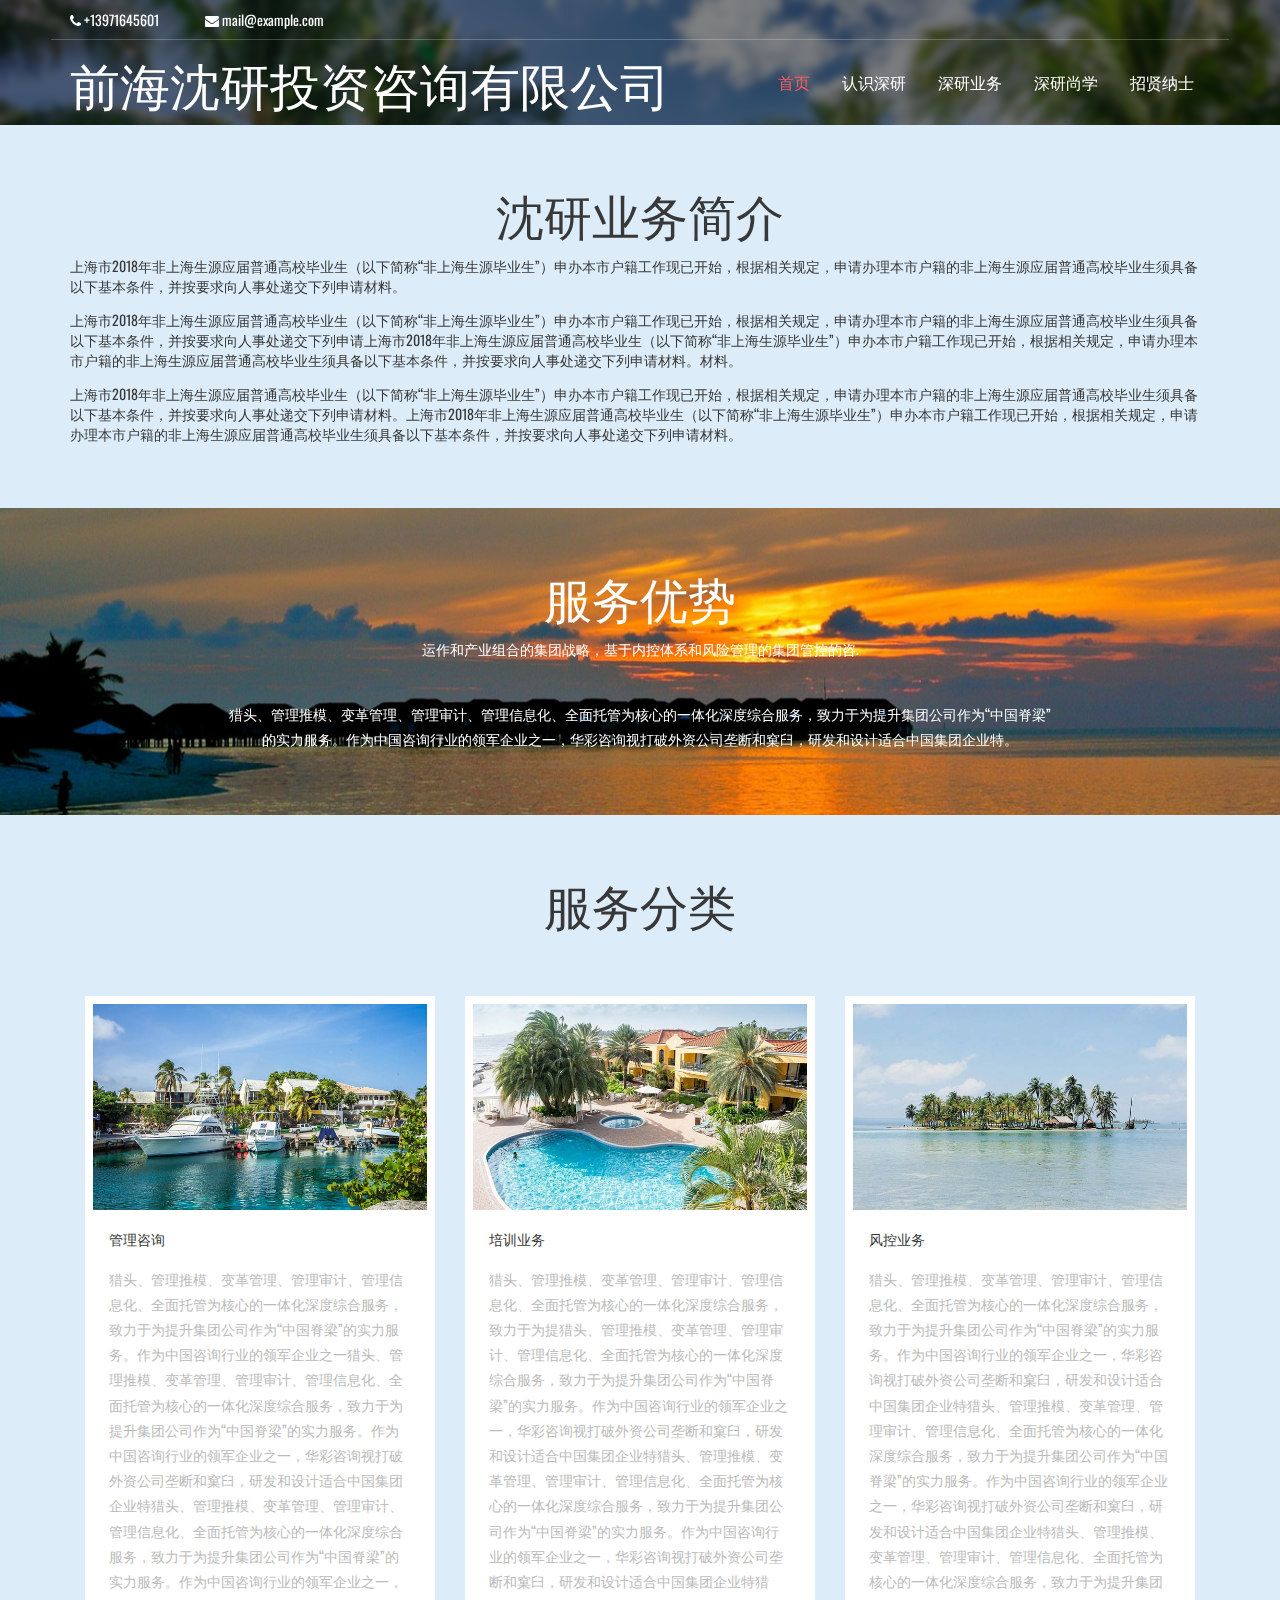
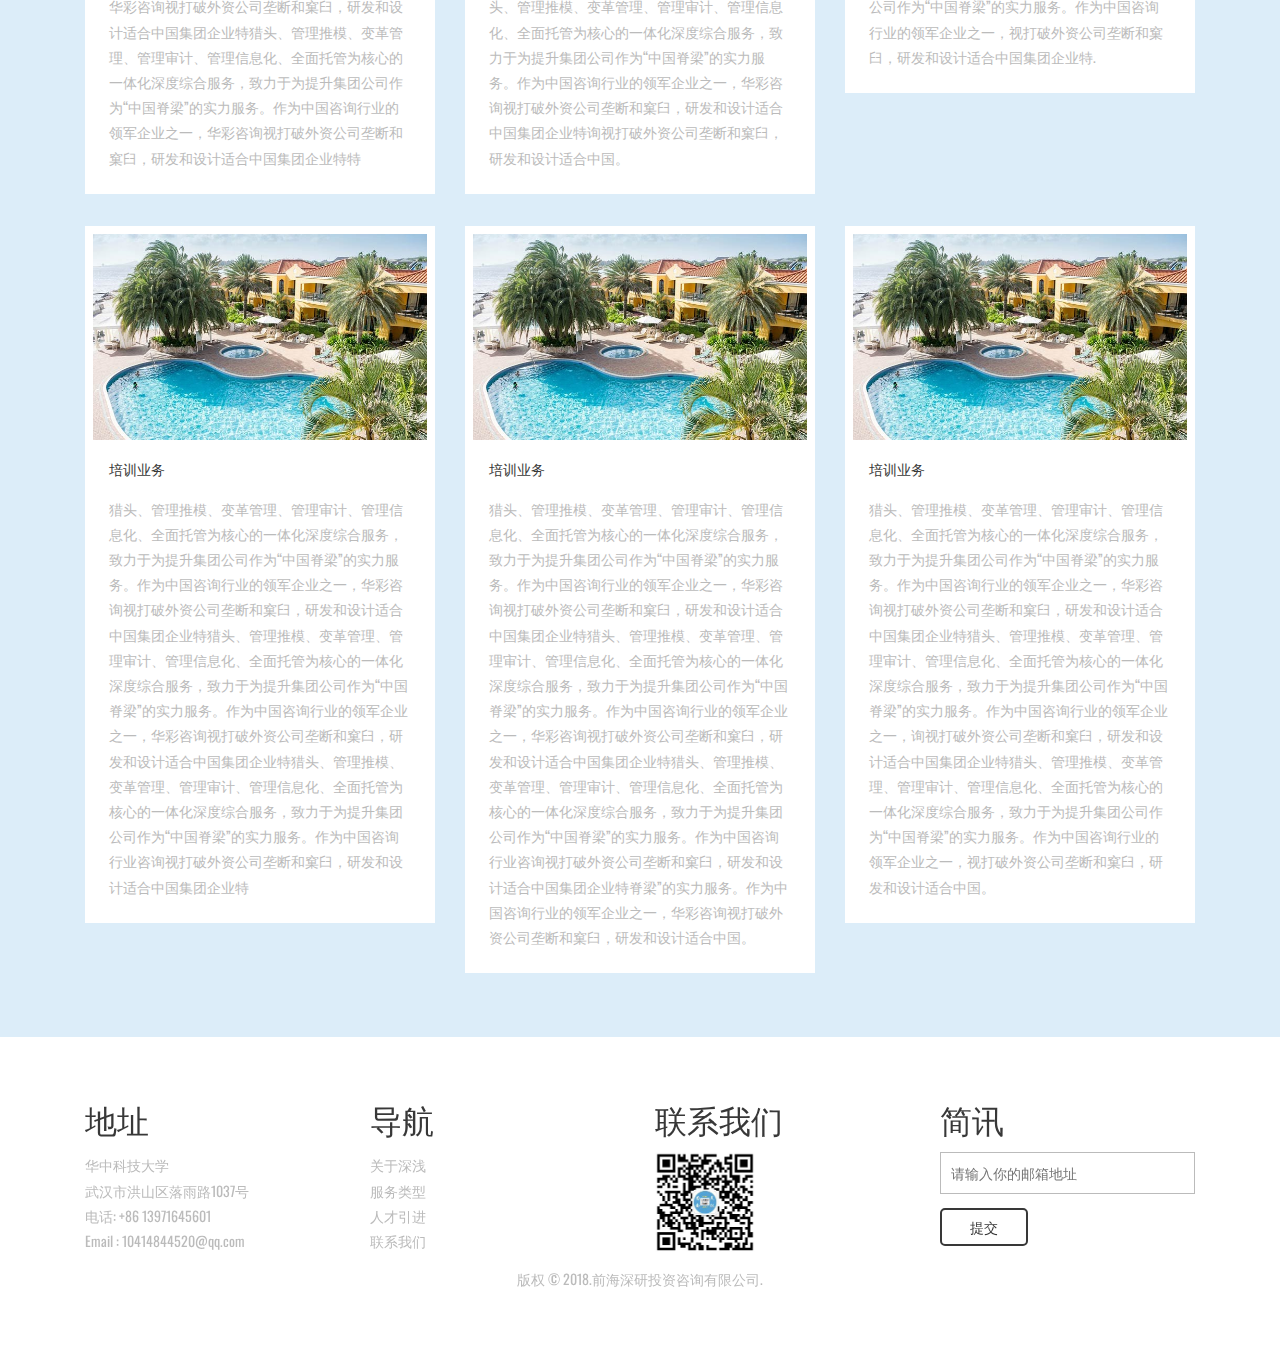
<file: services.html>
<!DOCTYPE html>
<html>
<head>
<title>About</title>
<meta name="viewport" content="width=device-width, initial-scale=1"/>
<meta http-equiv="Content-Type" content="text/html; charset=utf-8" />
<meta name="keywords" content="" />
<script type="application/x-javascript"> addEventListener("load", function() { setTimeout(hideURLbar, 0); }, false); function hideURLbar(){ window.scrollTo(0,1); } </script>
<!-- bootstrap-css -->
<link href="css/bootstrap.css" rel="stylesheet" type="text/css" media="all" />
<!--// bootstrap-css -->
<!-- css -->
<link rel="stylesheet" href="css/style.css" type="text/css" media="all" />
<!--// css -->
<!-- font-awesome icons -->
<link href="css/font-awesome.css" rel="stylesheet"> 
<!-- //font-awesome icons -->
<!-- font -->
<link href='http://fonts.useso.com/css?family=Oswald:400,700,300' rel='stylesheet' type='text/css'>
<link href='http://fonts.useso.com/css?family=Pacifico' rel='stylesheet' type='text/css'>
<!-- //font -->
<script src="js/jquery-1.11.1.min.js"></script>
<script src="js/bootstrap.js"></script>
<!-- parallax -->
	<script src="js/SmoothScroll.min.js"></script>
	<script src="js/jarallax.js"></script>
	<!-- //parallax -->
</head>





<body>
	<!-- banner -->
	<div class="banner about-bg">
		<div class="top-banner about-top-banner">
			<div class="container">
				<div class="top-banner-left">
					<ul>
						<li><i class="fa fa-phone" aria-hidden="true"></i> +13971645601</li>
						<li><a href="mailto:example@email.com"><i class="fa fa-envelope" aria-hidden="true"></i> mail@example.com</a></li>
					</ul>
				</div>
			
                
				<div class="clearfix"> </div>
			</div>
		</div>
		<div class="header">
			<div class="container">
				<div class="logo">
					<h1>
						<a href="index.html">前海沈研投资咨询有限公司</a>
					</h1>
				</div>
				<div class="top-nav">
					<nav class="navbar navbar-default">
							<button type="button" class="navbar-toggle collapsed" data-toggle="collapse" data-target="#bs-example-navbar-collapse-1">Menu						
							</button>
						<!-- Collect the nav links, forms, and other content for toggling -->
						<div class="collapse navbar-collapse" id="bs-example-navbar-collapse-1">
							<ul class="nav navbar-nav">
								<li><a class="active" href="index.html">首页</a></li>
								<li><a href="about.html">认识深研</a></li>
								<li><a href="services.html">深研业务</a></li>
								<li><a href="study.html">深研尚学</a></li>	
								<li><a href="employment.html">招贤纳士</a></li>
								<div class="clearfix"> </div>
							</ul>	
						</div>	
					</nav>		
				</div>
				<div class="clearfix"> </div>
			</div>
		</div>
	</div>
	<!-- //banner -->


    
    <!-- about -->
	<div class="about">
		<div class="container">
			<div class="w3l-about-heading">
				<h2>沈研业务简介</h2>
				<p>上海市2018年非上海生源应届普通高校毕业生（以下简称“非上海生源毕业生”）申办本市户籍工作现已开始，根据相关规定，申请办理本市户籍的非上海生源应届普通高校毕业生须具备以下基本条件，并按要求向人事处递交下列申请材料。</P>

<p>上海市2018年非上海生源应届普通高校毕业生（以下简称“非上海生源毕业生”）申办本市户籍工作现已开始，根据相关规定，申请办理本市户籍的非上海生源应届普通高校毕业生须具备以下基本条件，并按要求向人事处递交下列申请上海市2018年非上海生源应届普通高校毕业生（以下简称“非上海生源毕业生”）申办本市户籍工作现已开始，根据相关规定，申请办理本市户籍的非上海生源应届普通高校毕业生须具备以下基本条件，并按要求向人事处递交下列申请材料。材料。</P>

<p>上海市2018年非上海生源应届普通高校毕业生（以下简称“非上海生源毕业生”）申办本市户籍工作现已开始，根据相关规定，申请办理本市户籍的非上海生源应届普通高校毕业生须具备以下基本条件，并按要求向人事处递交下列申请材料。上海市2018年非上海生源应届普通高校毕业生（以下简称“非上海生源毕业生”）申办本市户籍工作现已开始，根据相关规定，申请办理本市户籍的非上海生源应届普通高校毕业生须具备以下基本条件，并按要求向人事处递交下列申请材料。</P>
			</div>
			
		</div>
	</div>
	<!-- //about -->
    
    
    
   
    
	<!-- different -->
	<div class="jarallax more-offer">
		<div class="container">
			<div class="w3-different-heading">
				<h3>服务优势</h3>
				<p>运作和产业组合的集团战略，基于内控体系和风险管理的集团管控的咨.</p>
			</div>
			<div class="w3agile-different-info">
				<p>猎头、管理推模、变革管理、管理审计、管理信息化、全面托管为核心的一体化深度综合服务，致力于为提升集团公司作为“中国脊梁”的实力服务。作为中国咨询行业的领军企业之一，华彩咨询视打破外资公司垄断和窠臼，研发和设计适合中国集团企业特。</p>
			</div>
		</div>
	</div>
	<script type="text/javascript">
        /* init Jarallax */
        $('.jarallax').jarallax({
            speed: 0.5,
            imgWidth: 1366,
            imgHeight: 768
        })
    </script>
	<!-- //different -->
    
    
	<!-- team -->
	<div class="more-bottom">
		<div class="container">
			<div class="more-bottom-heading">
				<h3>服务分类</h3>
			</div>
            
			<div class="more-bottom-grids">
            
				<div class="col-md-4 more-bottom-grid">
					<div class="more-bottom-grid-info">
						<div class="more-bottom-grid-img">
							<img src="images/s1.jpg" alt="" />
						</div>
						<div class="more-bottom-grid-text">
							<h5>管理咨询</h5>
							<p>猎头、管理推模、变革管理、管理审计、管理信息化、全面托管为核心的一体化深度综合服务，致力于为提升集团公司作为“中国脊梁”的实力服务。作为中国咨询行业的领军企业之一猎头、管理推模、变革管理、管理审计、管理信息化、全面托管为核心的一体化深度综合服务，致力于为提升集团公司作为“中国脊梁”的实力服务。作为中国咨询行业的领军企业之一，华彩咨询视打破外资公司垄断和窠臼，研发和设计适合中国集团企业特猎头、管理推模、变革管理、管理审计、管理信息化、全面托管为核心的一体化深度综合服务，致力于为提升集团公司作为“中国脊梁”的实力服务。作为中国咨询行业的领军企业之一，华彩咨询视打破外资公司垄断和窠臼，研发和设计适合中国集团企业特猎头、管理推模、变革管理、管理审计、管理信息化、全面托管为核心的一体化深度综合服务，致力于为提升集团公司作为“中国脊梁”的实力服务。作为中国咨询行业的领军企业之一，华彩咨询视打破外资公司垄断和窠臼，研发和设计适合中国集团企业特特</p>
						</div>
					</div>
				</div>
                
				<div class="col-md-4 more-bottom-grid">
					<div class="more-bottom-grid-info">
						<div class="more-bottom-grid-img">
							<img src="images/s2.jpg" alt="" />
						</div>
						<div class="more-bottom-grid-text">
							<h5>培训业务</h5>
							<p>猎头、管理推模、变革管理、管理审计、管理信息化、全面托管为核心的一体化深度综合服务，致力于为提猎头、管理推模、变革管理、管理审计、管理信息化、全面托管为核心的一体化深度综合服务，致力于为提升集团公司作为“中国脊梁”的实力服务。作为中国咨询行业的领军企业之一，华彩咨询视打破外资公司垄断和窠臼，研发和设计适合中国集团企业特猎头、管理推模、变革管理、管理审计、管理信息化、全面托管为核心的一体化深度综合服务，致力于为提升集团公司作为“中国脊梁”的实力服务。作为中国咨询行业的领军企业之一，华彩咨询视打破外资公司垄断和窠臼，研发和设计适合中国集团企业特猎头、管理推模、变革管理、管理审计、管理信息化、全面托管为核心的一体化深度综合服务，致力于为提升集团公司作为“中国脊梁”的实力服务。作为中国咨询行业的领军企业之一，华彩咨询视打破外资公司垄断和窠臼，研发和设计适合中国集团企业特询视打破外资公司垄断和窠臼，研发和设计适合中国。</p>
						</div>
					</div>
				</div>
                
				<div class="col-md-4 more-bottom-grid">
					<div class="more-bottom-grid-info">
						<div class="more-bottom-grid-img">
							<img src="images/s3.jpg" alt="" />
						</div>
						<div class="more-bottom-grid-text">
							<h5>风控业务</h5>
							<p>猎头、管理推模、变革管理、管理审计、管理信息化、全面托管为核心的一体化深度综合服务，致力于为提升集团公司作为“中国脊梁”的实力服务。作为中国咨询行业的领军企业之一，华彩咨询视打破外资公司垄断和窠臼，研发和设计适合中国集团企业特猎头、管理推模、变革管理、管理审计、管理信息化、全面托管为核心的一体化深度综合服务，致力于为提升集团公司作为“中国脊梁”的实力服务。作为中国咨询行业的领军企业之一，华彩咨询视打破外资公司垄断和窠臼，研发和设计适合中国集团企业特猎头、管理推模、变革管理、管理审计、管理信息化、全面托管为核心的一体化深度综合服务，致力于为提升集团公司作为“中国脊梁”的实力服务。作为中国咨询行业的领军企业之一，视打破外资公司垄断和窠臼，研发和设计适合中国集团企业特.</p>
						</div>
					</div>
				</div>
                	
				<div class="clearfix"> </div>
					
                	</div>
					
                
                     <div class="news-grids">
                <div class="col-md-4 more-bottom-grid">
					<div class="more-bottom-grid-info">
						<div class="more-bottom-grid-img">
							<img src="images/s2.jpg" alt="" />
						</div>
						<div class="more-bottom-grid-text">
							<h5>培训业务</h5>
							<p>猎头、管理推模、变革管理、管理审计、管理信息化、全面托管为核心的一体化深度综合服务，致力于为提升集团公司作为“中国脊梁”的实力服务。作为中国咨询行业的领军企业之一，华彩咨询视打破外资公司垄断和窠臼，研发和设计适合中国集团企业特猎头、管理推模、变革管理、管理审计、管理信息化、全面托管为核心的一体化深度综合服务，致力于为提升集团公司作为“中国脊梁”的实力服务。作为中国咨询行业的领军企业之一，华彩咨询视打破外资公司垄断和窠臼，研发和设计适合中国集团企业特猎头、管理推模、变革管理、管理审计、管理信息化、全面托管为核心的一体化深度综合服务，致力于为提升集团公司作为“中国脊梁”的实力服务。作为中国咨询行业咨询视打破外资公司垄断和窠臼，研发和设计适合中国集团企业特</p>
						</div>
					</div>
				</div>
                
                
                 <div class="col-md-4 more-bottom-grid">
					<div class="more-bottom-grid-info">
						<div class="more-bottom-grid-img">
							<img src="images/s2.jpg" alt="" />
						</div>
						<div class="more-bottom-grid-text">
							<h5>培训业务</h5>
							<p>猎头、管理推模、变革管理、管理审计、管理信息化、全面托管为核心的一体化深度综合服务，致力于为提升集团公司作为“中国脊梁”的实力服务。作为中国咨询行业的领军企业之一，华彩咨询视打破外资公司垄断和窠臼，研发和设计适合中国集团企业特猎头、管理推模、变革管理、管理审计、管理信息化、全面托管为核心的一体化深度综合服务，致力于为提升集团公司作为“中国脊梁”的实力服务。作为中国咨询行业的领军企业之一，华彩咨询视打破外资公司垄断和窠臼，研发和设计适合中国集团企业特猎头、管理推模、变革管理、管理审计、管理信息化、全面托管为核心的一体化深度综合服务，致力于为提升集团公司作为“中国脊梁”的实力服务。作为中国咨询行业咨询视打破外资公司垄断和窠臼，研发和设计适合中国集团企业特脊梁”的实力服务。作为中国咨询行业的领军企业之一，华彩咨询视打破外资公司垄断和窠臼，研发和设计适合中国。</p>
						</div>
					</div>
				</div>
                
                
                 <div class="col-md-4 more-bottom-grid">
					<div class="more-bottom-grid-info">
						<div class="more-bottom-grid-img">
							<img src="images/s2.jpg" alt="" />
						</div>
						<div class="more-bottom-grid-text">
							<h5>培训业务</h5>
							<p>猎头、管理推模、变革管理、管理审计、管理信息化、全面托管为核心的一体化深度综合服务，致力于为提升集团公司作为“中国脊梁”的实力服务。作为中国咨询行业的领军企业之一，华彩咨询视打破外资公司垄断和窠臼，研发和设计适合中国集团企业特猎头、管理推模、变革管理、管理审计、管理信息化、全面托管为核心的一体化深度综合服务，致力于为提升集团公司作为“中国脊梁”的实力服务。作为中国咨询行业的领军企业之一，询视打破外资公司垄断和窠臼，研发和设计适合中国集团企业特猎头、管理推模、变革管理、管理审计、管理信息化、全面托管为核心的一体化深度综合服务，致力于为提升集团公司作为“中国脊梁”的实力服务。作为中国咨询行业的领军企业之一，视打破外资公司垄断和窠臼，研发和设计适合中国。</p>
						</div>
					</div>
				</div>
                
                
                
                
               <div class="clearfix"> </div>
					
            </div>
		</div>
	</div>
	<!-- //team -->
    
    
    
    
    
    
   <!-- footer -->
	<div class="footer">
		<div class="container">
			<div class="footer-grids">
				<div class="col-md-3 footer-grid">
					<div class="footer-grid-heading">
						<h4>地址</h4>
					</div>
					<div class="footer-grid-info">
						<p>华中科技大学
							<span>武汉市洪山区落雨路1037号</span>
						</p>
						<p class="phone">电话: +86 13971645601
							<span>Email : <a href="mailto:example@email.com">10414844520@qq.com</a></span>
						</p>
					</div>
				</div>
				<div class="col-md-3 footer-grid">
					<div class="footer-grid-heading">
						<h4>导航</h4>
					</div>
					<div class="footer-grid-info">
						<ul>
							<li><a href="">关于深浅</a></li>
							<li><a href="">服务类型</a></li>
							<li><a href="">人才引进</a></li>
							<li><a href="">联系我们</a></li>
						</ul>
					</div>
				</div>
                
                
                  <div class="col-md-3 footer-grid">
					<div class="footer-grid-heading">
						<h4>联系我们</h4>
					</div>
					<div class="footer-grid-info">
						<ul>
							 <th scope="row"><div align="left"><a><img src="images/wechat.jpg" style="width:100px; height:100px;" alt=""/></a></div></th>
						</ul>
					</div>
				</div>
                
                
                
				<div class="col-md-3 footer-grid">
					<div class="footer-grid-heading">
						<h4>简讯</h4>
					</div>
					<div class="footer-grid-info">
						<form action="#" method="post">
							<input type="email" id="mc4wp_email" name="EMAIL" placeholder="请输入你的邮箱地址" required>
							<input type="submit" value="提交">
						</form>
					</div>
				</div>
                
                
                
              
                
                
                
				<div class="clearfix"> </div>
			</div>
			<div class="copyright">
				<p>版权 &copy; 2018.前海深研投资咨询有限公司.</p>
			</div>
		</div>
	</div>
	<!-- //footer -->
	<script src="js/SmoothScroll.min.js"></script>
</body>	
</html>
</file>
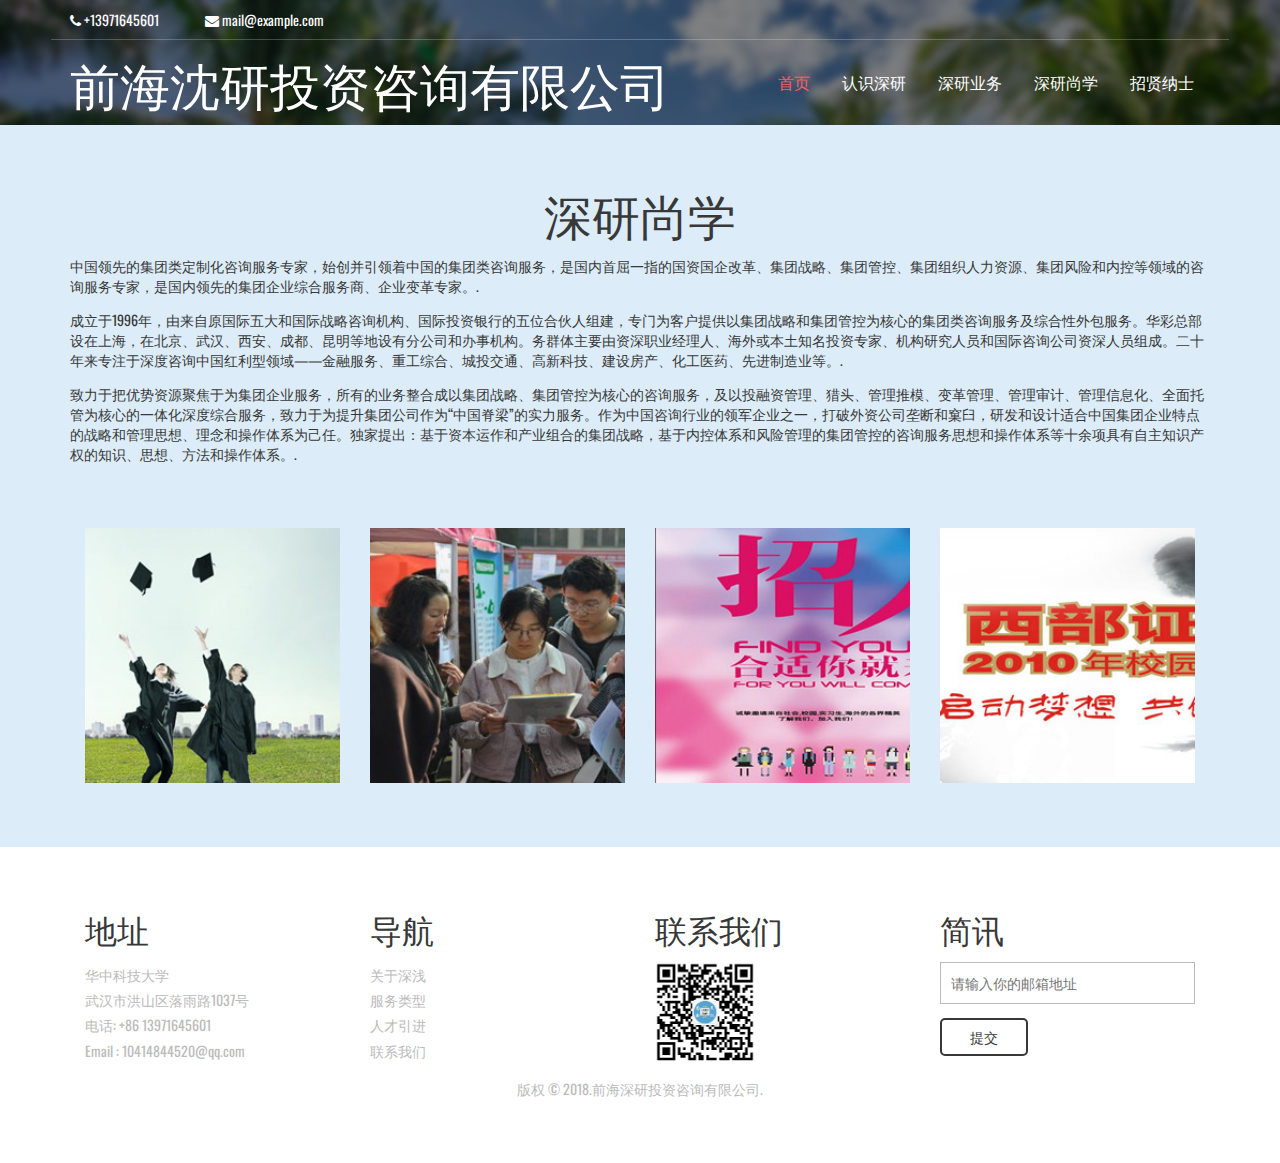
<file: study.html>
<!DOCTYPE html>
<html>
<head>
<title>About</title>
<meta name="viewport" content="width=device-width, initial-scale=1"/>
<meta http-equiv="Content-Type" content="text/html; charset=utf-8" />
<meta name="keywords" content="" />
<script type="application/x-javascript"> addEventListener("load", function() { setTimeout(hideURLbar, 0); }, false); function hideURLbar(){ window.scrollTo(0,1); } </script>
<!-- bootstrap-css -->
<link href="css/bootstrap.css" rel="stylesheet" type="text/css" media="all" />
<!--// bootstrap-css -->
<!-- css -->
<link rel="stylesheet" href="css/style.css" type="text/css" media="all" />
<!--// css -->
<!-- font-awesome icons -->
<link href="css/font-awesome.css" rel="stylesheet"> 
<!-- //font-awesome icons -->
<!-- font -->
<link href='http://fonts.useso.com/css?family=Oswald:400,700,300' rel='stylesheet' type='text/css'>
<link href='http://fonts.useso.com/css?family=Pacifico' rel='stylesheet' type='text/css'>
<!-- //font -->
<script src="js/jquery-1.11.1.min.js"></script>
<script src="js/bootstrap.js"></script>
<!-- parallax -->
	<script src="js/SmoothScroll.min.js"></script>
	<script src="js/jarallax.js"></script>
	<!-- //parallax -->
</head>





<body>
	<!-- banner -->
	<div class="banner about-bg">
		<div class="top-banner about-top-banner">
			<div class="container">
				<div class="top-banner-left">
					<ul>
						<li><i class="fa fa-phone" aria-hidden="true"></i> +13971645601</li>
						<li><a href="mailto:example@email.com"><i class="fa fa-envelope" aria-hidden="true"></i> mail@example.com</a></li>
					</ul>
				</div>
			
                
				<div class="clearfix"> </div>
			</div>
		</div>
		<div class="header">
			<div class="container">
				<div class="logo">
					<h1>
						<a href="index.html">前海沈研投资咨询有限公司</a>
					</h1>
				</div>
				<div class="top-nav">
					<nav class="navbar navbar-default">
							<button type="button" class="navbar-toggle collapsed" data-toggle="collapse" data-target="#bs-example-navbar-collapse-1">Menu						
							</button>
						<!-- Collect the nav links, forms, and other content for toggling -->
						<div class="collapse navbar-collapse" id="bs-example-navbar-collapse-1">
							<ul class="nav navbar-nav">
								<li><a class="active" href="index.html">首页</a></li>
								<li><a href="about.html">认识深研</a></li>
								<li><a href="services.html">深研业务</a></li>
								<li><a href="study.html">深研尚学</a></li>	
								<li><a href="employment.html">招贤纳士</a></li>
								<div class="clearfix"> </div>
							</ul>	
						</div>	
					</nav>		
				</div>
				<div class="clearfix"> </div>
			</div>
		</div>
	</div>
	<!-- //banner -->



<!-- 校园招聘 -->
<div class="about">
		<div class="container">
			<div class="w3l-about-heading">
				<h2>深研尚学</h2>
				<p>中国领先的集团类定制化咨询服务专家，始创并引领着中国的集团类咨询服务，是国内首屈一指的国资国企改革、集团战略、集团管控、集团组织人力资源、集团风险和内控等领域的咨询服务专家，是国内领先的集团企业综合服务商、企业变革专家。.</P>

<p>成立于1996年，由来自原国际五大和国际战略咨询机构、国际投资银行的五位合伙人组建，专门为客户提供以集团战略和集团管控为核心的集团类咨询服务及综合性外包服务。华彩总部设在上海，在北京、武汉、西安、成都、昆明等地设有分公司和办事机构。务群体主要由资深职业经理人、海外或本土知名投资专家、机构研究人员和国际咨询公司资深人员组成。二十年来专注于深度咨询中国红利型领域——金融服务、重工综合、城投交通、高新科技、建设房产、化工医药、先进制造业等。.</P>

<p>致力于把优势资源聚焦于为集团企业服务，所有的业务整合成以集团战略、集团管控为核心的咨询服务，及以投融资管理、猎头、管理推模、变革管理、管理审计、管理信息化、全面托管为核心的一体化深度综合服务，致力于为提升集团公司作为“中国脊梁”的实力服务。作为中国咨询行业的领军企业之一，打破外资公司垄断和窠臼，研发和设计适合中国集团企业特点的战略和管理思想、理念和操作体系为己任。独家提出：基于资本运作和产业组合的集团战略，基于内控体系和风险管理的集团管控的咨询服务思想和操作体系等十余项具有自主知识产权的知识、思想、方法和操作体系。.</P>
			</div>
			<div class="about-grids">
				<div class="col-md-3 about-grid">
					<div class="zp-about-grid-info effect-1">
						<!--<h4>管理咨询</h4>-->
					</div>
				</div>
				<div class="col-md-3 about-grid">
					<div class="zp-about-grid-info zp-about-grid-info1 effect-1">
						<!--<h4>投资咨询</h4>-->
					</div>
				</div>
				<div class="col-md-3 about-grid">
					<div class="zp-about-grid-info zp-about-grid-info2 effect-1">
						<!--<h4>产业试试</h4>-->
					</div>
				</div>
				<div class="col-md-3 about-grid">
					<div class="zp-about-grid-info zp-about-grid-info3 effect-1">
						<!--<h4>反馈反馈</h4>-->
					</div>
				</div>
				<div class="clearfix"> </div>
			</div>
		</div>
	</div>
<!-- //校园招聘 -->




















    
    
	  
   <!-- footer -->
	<div class="footer">
		<div class="container">
			<div class="footer-grids">
				<div class="col-md-3 footer-grid">
					<div class="footer-grid-heading">
						<h4>地址</h4>
					</div>
					<div class="footer-grid-info">
						<p>华中科技大学
							<span>武汉市洪山区落雨路1037号</span>
						</p>
						<p class="phone">电话: +86 13971645601
							<span>Email : <a href="mailto:example@email.com">10414844520@qq.com</a></span>
						</p>
					</div>
				</div>
				<div class="col-md-3 footer-grid">
					<div class="footer-grid-heading">
						<h4>导航</h4>
					</div>
					<div class="footer-grid-info">
						<ul>
							<li><a href="">关于深浅</a></li>
							<li><a href="">服务类型</a></li>
							<li><a href="">人才引进</a></li>
							<li><a href="">联系我们</a></li>
						</ul>
					</div>
				</div>
                
                
                  <div class="col-md-3 footer-grid">
					<div class="footer-grid-heading">
						<h4>联系我们</h4>
					</div>
					<div class="footer-grid-info">
						<ul>
							 <th scope="row"><div align="left"><a><img src="images/wechat.jpg" style="width:100px; height:100px;" alt=""/></a></div></th>
						</ul>
					</div>
				</div>
                
                
                
				<div class="col-md-3 footer-grid">
					<div class="footer-grid-heading">
						<h4>简讯</h4>
					</div>
					<div class="footer-grid-info">
						<form action="#" method="post">
							<input type="email" id="mc4wp_email" name="EMAIL" placeholder="请输入你的邮箱地址" required>
							<input type="submit" value="提交">
						</form>
					</div>
				</div>
                
                
                
              
                
                
                
				<div class="clearfix"> </div>
			</div>
			<div class="copyright">
				<p>版权 &copy; 2018.前海深研投资咨询有限公司.</p>
			</div>
		</div>
	</div>
	<!-- //footer -->
	<script src="js/SmoothScroll.min.js"></script>
</body>	
</html>
</file>
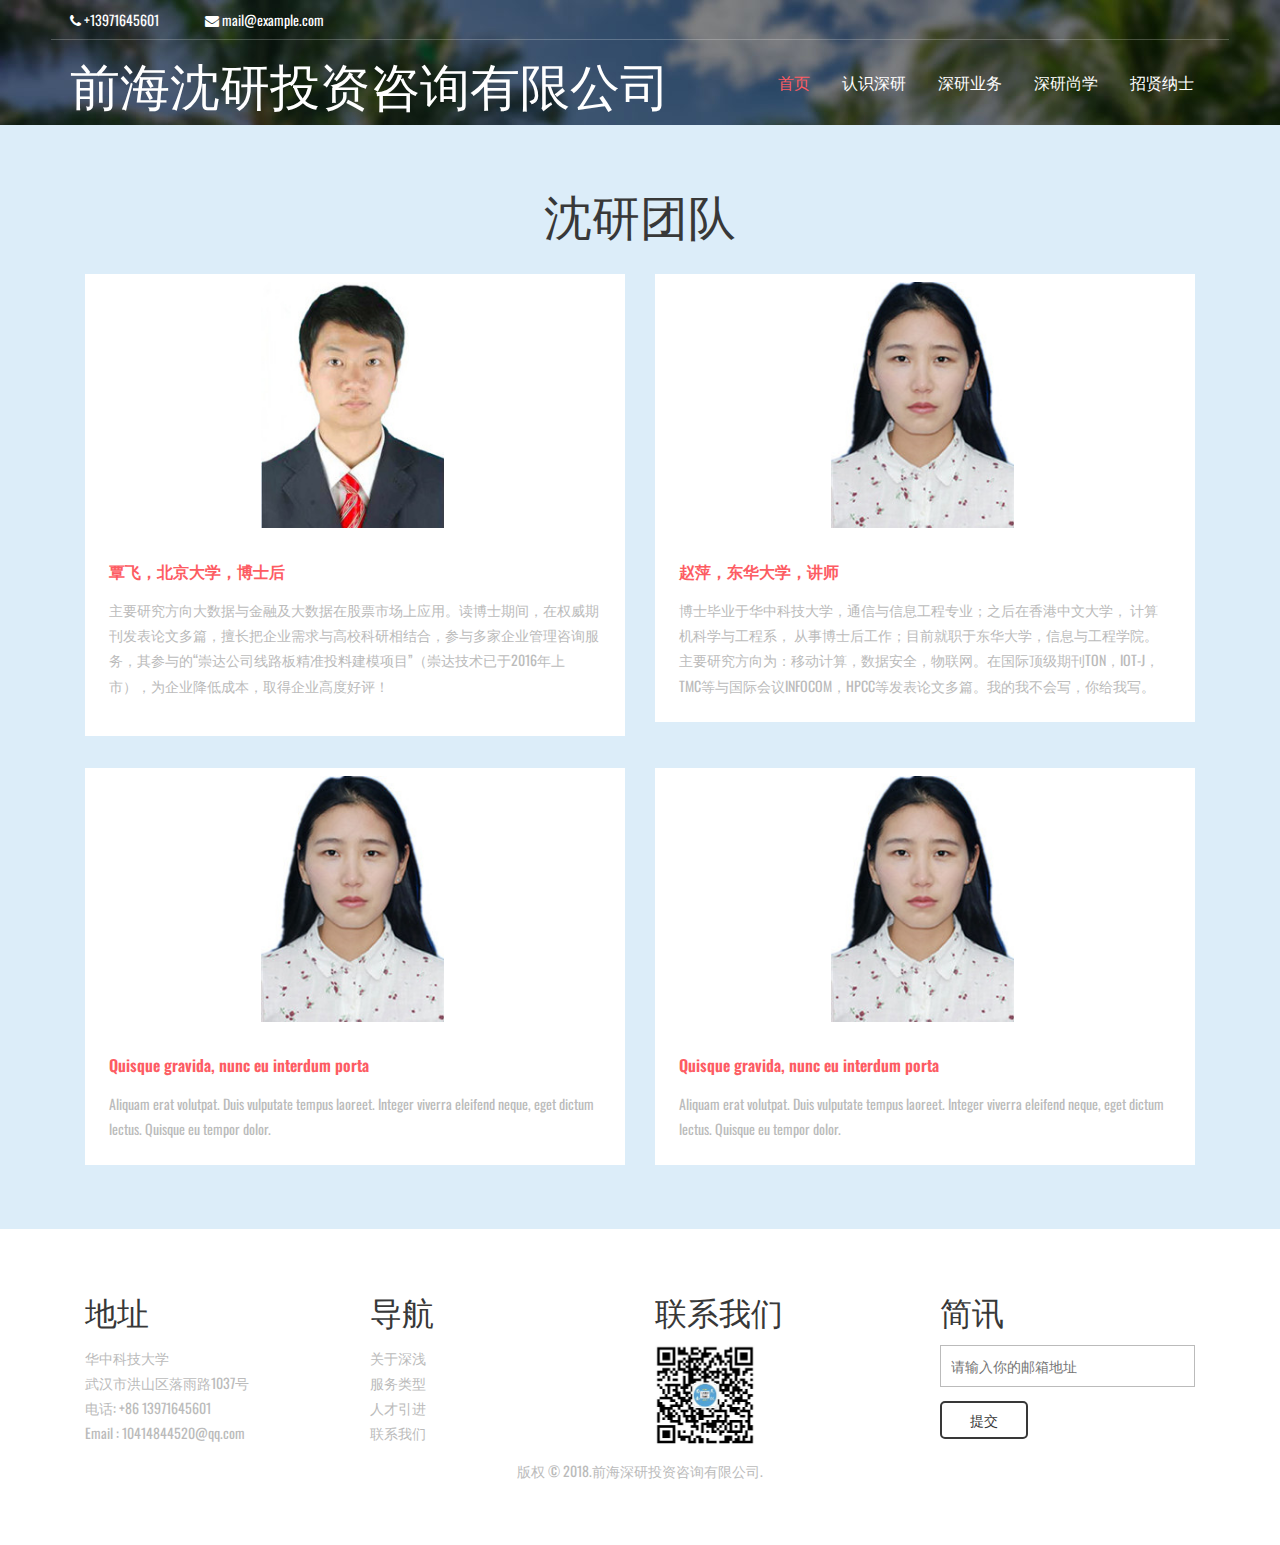
<file: team.html>
<!DOCTYPE html>
<html>
<head>
<title>About</title>
<meta name="viewport" content="width=device-width, initial-scale=1"/>
<meta http-equiv="Content-Type" content="text/html; charset=utf-8" />
<meta name="keywords" content="" />
<script type="application/x-javascript"> addEventListener("load", function() { setTimeout(hideURLbar, 0); }, false); function hideURLbar(){ window.scrollTo(0,1); } </script>
<!-- bootstrap-css -->
<link href="css/bootstrap.css" rel="stylesheet" type="text/css" media="all" />
<!--// bootstrap-css -->
<!-- css -->
<link rel="stylesheet" href="css/style.css" type="text/css" media="all" />
<!--// css -->
<!-- font-awesome icons -->
<link href="css/font-awesome.css" rel="stylesheet"> 
<!-- //font-awesome icons -->
<!-- font -->
<link href='http://fonts.useso.com/css?family=Oswald:400,700,300' rel='stylesheet' type='text/css'>
<link href='http://fonts.useso.com/css?family=Pacifico' rel='stylesheet' type='text/css'>
<!-- //font -->
<script src="js/jquery-1.11.1.min.js"></script>
<script src="js/bootstrap.js"></script>
<!-- parallax -->
	<script src="js/SmoothScroll.min.js"></script>
	<script src="js/jarallax.js"></script>
	<!-- //parallax -->
</head>





<body>
	<!-- banner -->
	<div class="banner about-bg">
		<div class="top-banner about-top-banner">
			<div class="container">
				<div class="top-banner-left">
					<ul>
						<li><i class="fa fa-phone" aria-hidden="true"></i> +13971645601</li>
						<li><a href="mailto:example@email.com"><i class="fa fa-envelope" aria-hidden="true"></i> mail@example.com</a></li>
					</ul>
				</div>
			
                
				<div class="clearfix"> </div>
			</div>
		</div>
		<div class="header">
			<div class="container">
				<div class="logo">
					<h1>
						<a href="index.html">前海沈研投资咨询有限公司</a>
					</h1>
				</div>
				<div class="top-nav">
					<nav class="navbar navbar-default">
							<button type="button" class="navbar-toggle collapsed" data-toggle="collapse" data-target="#bs-example-navbar-collapse-1">Menu						
							</button>
						<!-- Collect the nav links, forms, and other content for toggling -->
						<div class="collapse navbar-collapse" id="bs-example-navbar-collapse-1">
							<ul class="nav navbar-nav">
								<li><a class="active" href="index.html">首页</a></li>
								<li><a href="about.html">认识深研</a></li>
								<li><a href="services.html">深研业务</a></li>
								<li><a href="study.html">深研尚学</a></li>	
								<li><a href="employment.html">招贤纳士</a></li>
								<div class="clearfix"> </div>
							</ul>	
						</div>	
					</nav>		
				</div>
				<div class="clearfix"> </div>
			</div>
		</div>
	</div>
	<!-- //banner -->



<div class="news">
		<div class="container">
			<div class="news-heading">
				<h3>沈研团队</h3>
			</div>
			<div class="news-grids">
            
            <div class="col-md-6 news-grid">
				
					<div class="TF-agile-news-grid-info">
						<div class="TF-news-grid-info-img">
							<a href="single.html"><img src="images/tanfei_2.jpg" alt="" /></a>
						</div>
						<div class="news-grid-info-bottom">
							<div class="news-grid-info-bottom-text">
								<a href="single.html">覃飞，北京大学，博士后</a>
								<p>主要研究方向大数据与金融及大数据在股票市场上应用。读博士期间，在权威期刊发表论文多篇，擅长把企业需求与高校科研相结合，参与多家企业管理咨询服务，其参与的“崇达公司线路板精准投料建模项目”（崇达技术已于2016年上市），为企业降低成本，取得企业高度好评！</p>
                                <p>  </p>
                                <p>  </p>
							</div>
						</div>
					</div>
				</div>            
				<div class="col-md-6 news-grid">
					<div class="zp-agile-news-grid-info">
						<div class="zp-news-grid-info-img">
							<a href="single.html"><img src="images/ZhaoPing_2.jpg" alt="" /></a>
						</div>
						<div class="news-grid-info-bottom">
							<div class="news-grid-info-bottom-text">
								<a href="single.html">赵萍，东华大学，讲师</a>
								<p>博士毕业于华中科技大学，通信与信息工程专业；之后在香港中文大学， 计算机科学与工程系， 从事博士后工作；目前就职于东华大学，信息与工程学院。主要研究方向为：移动计算，数据安全，物联网。在国际顶级期刊TON，IOT-J，TMC等与国际会议INFOCOM，HPCC等发表论文多篇。我的我不会写，你给我写。</p>
							</div>
						</div>
					</div>
				</div>
				<div class="clearfix"> </div>
			</div>
            
            
            
            
            
            
            
            
            <div class="news-grids">
            
            <div class="col-md-6 news-grid">
				
					<div class="zp-agile-news-grid-info">
						<div class="zp-news-grid-info-img">
							<a href="single.html"><img src="images/ZhaoPing_2.jpg" alt="" /></a>
						</div>
						<div class="news-grid-info-bottom">
							<div class="news-grid-info-bottom-text">
								<a href="single.html">Quisque gravida, nunc eu interdum porta</a>
								<p>Aliquam erat volutpat. Duis vulputate tempus laoreet. Integer viverra eleifend neque, eget dictum lectus. Quisque eu tempor dolor.</p>
							</div>
						</div>
					</div>
				</div>            
				<div class="col-md-6 news-grid">
					<div class="zp-agile-news-grid-info">
						<div class="zp-news-grid-info-img">
							<a href="single.html"><img src="images/ZhaoPing_2.jpg" alt="" /></a>
						</div>
						<div class="news-grid-info-bottom">
							<div class="news-grid-info-bottom-text">
								<a href="single.html">Quisque gravida, nunc eu interdum porta</a>
								<p>Aliquam erat volutpat. Duis vulputate tempus laoreet. Integer viverra eleifend neque, eget dictum lectus. Quisque eu tempor dolor.</p>
							</div>
						</div>
					</div>
				</div>
				<div class="clearfix"> </div>
			</div>
            
            
            
            
            
            
            
            
            
            
		</div>
	</div> 
























    




	
 
	<!-- footer -->
	<div class="footer">
		<div class="container">
			<div class="footer-grids">
				<div class="col-md-3 footer-grid">
					<div class="footer-grid-heading">
						<h4>地址</h4>
					</div>
					<div class="footer-grid-info">
						<p>华中科技大学
							<span>武汉市洪山区落雨路1037号</span>
						</p>
						<p class="phone">电话: +86 13971645601
							<span>Email : <a href="mailto:example@email.com">10414844520@qq.com</a></span>
						</p>
					</div>
				</div>
				<div class="col-md-3 footer-grid">
					<div class="footer-grid-heading">
						<h4>导航</h4>
					</div>
					<div class="footer-grid-info">
						<ul>
							<li><a href="">关于深浅</a></li>
							<li><a href="">服务类型</a></li>
							<li><a href="">人才引进</a></li>
							<li><a href="">联系我们</a></li>
						</ul>
					</div>
				</div>
                
                
                  <div class="col-md-3 footer-grid">
					<div class="footer-grid-heading">
						<h4>联系我们</h4>
					</div>
					<div class="footer-grid-info">
						<ul>
							 <th scope="row"><div align="left"><a><img src="images/wechat.jpg" style="width:100px; height:100px;" alt=""/></a></div></th>
						</ul>
					</div>
				</div>
                
                
                
				<div class="col-md-3 footer-grid">
					<div class="footer-grid-heading">
						<h4>简讯</h4>
					</div>
					<div class="footer-grid-info">
						<form action="#" method="post">
							<input type="email" id="mc4wp_email" name="EMAIL" placeholder="请输入你的邮箱地址" required>
							<input type="submit" value="提交">
						</form>
					</div>
				</div>
                
                
                
              
                
                
                
				<div class="clearfix"> </div>
			</div>
			<div class="copyright">
				<p>版权 &copy; 2018.前海深研投资咨询有限公司.</p>
			</div>
		</div>
	</div>
	<!-- //footer -->
	<script src="js/SmoothScroll.min.js"></script>
</body>	
</html>
</file>
<file: css/style.css>
body a {
  transition: 0.5s all;
  -webkit-transition: 0.5s all;
  -o-transition: 0.5s all;
  -moz-transition: 0.5s all;
  -ms-transition: 0.5s all;
}
html, body{
    font-family: 'Oswald', sans-serif;
    font-size: 100%;
}
.banner{
    background-size: cover;
    padding: 0;
    position: absolute;
    top: 0;
    z-index: 99;
    left: 18.8%;
}
.top-banner-left{
	float:left;
	width:40%;
}
.top-banner-left ul{
	padding:0;
	margin:0;
}
.top-banner-left ul li{
	display:inline-block;
	color:#fff;
	font-size:.875em;
}
.top-banner-left ul li a{
    color: #fff;
    font-size: 1em;
}
.top-banner-left ul li:nth-child(2) {
    margin-left: 3em;
}
.top-banner {
    padding: 0.5em 0;
    border-bottom: solid 1px rgba(255, 255, 255, 0.23);
}
.top-banner-right{
	float:right;
}
.top-banner-right ul{
	padding:0;
	margin:0;
}
.top-banner-right ul li{
	display:inline-block;
	margin:0 1em;
}
.top-banner-right ul li:nth-child(4){
	margin-right:0;
}
.top-banner-right ul li a{
	color:#fff;
	font-size:1em;
}
.top-banner-right ul li a:hover{
	color:#fd5c63;
}
.navbar-default {
    border: none !important;
    background: none !important;
    margin: 0 !important;
    min-height: 0 !important;
    padding: 0 !important;
}
.navbar-default .navbar-nav > .active > a, .navbar-default .navbar-nav > .active > a:hover, .navbar-default .navbar-nav > .active > a:focus {
    background: none !important;
}
div#bs-example-navbar-collapse-1 {
    padding: 0;
}
.logo{
    float: left;
    margin: 1em 0 0 0;
}
.logo h1{
	margin:0;
}
.logo h1 a{
	color:#fff;
	font-size:1.4em;
	text-decoration:none;
	font-family: 'Pacifico', cursive;
}
/*-- top-nav --*/
.top-nav {
    margin: 2em 0 0 0;
	float: right;
}
.top-nav ul{
    padding: 0;
    margin: 0;
}
.top-nav ul li{
    display: inline-block;
    margin: 0 1em;
    float: left;
}
.top-nav ul li:nth-child(6){
	margin-right:0;
}
ul.nav.navbar-nav {
    float: right;
}
.navbar-default .navbar-nav > .open > a, .navbar-default .navbar-nav > .open > a:hover, .navbar-default .navbar-nav > .open > a:focus {
    background: none !important;
    border-right: solid 1px #EFEFEF;
    box-shadow: 1px 0px 0px 0px rgba(72, 72, 72, 0);
}
.top-nav ul li a{
    color: #fff !important;
    font-size: 1em;
    margin: 0;
    text-decoration: none;
    padding: 0;
}
.top-nav ul li a:hover{
    color: #fd5c63 !important;
}
.top-nav ul li a.active{
    color: #fd5c63 !important;
}
.caret {
    margin-left: 14px;
}
/*-- slider --*/
.slider {
    background: url(../images/8.jpg) no-repeat 0px 0px;
    background-size: cover;
    min-height: 800px;
}
.slider1 {
    background: url(../images/3.jpg) no-repeat 0px 0px;
    background-size: cover;
}
.slider2 {
    background: url(../images/2.jpg) no-repeat 0px 0px;
    background-size: cover;
}
.slider-grid{
	width: 290px !important;
    top: 23%;
    position: absolute;
    height: 290px;
    margin: 3em auto 0;
    text-align: center;
    border: solid 2px #fff;
    padding: 5em 0 0 0;
    border-radius: 50%;
    -webkit-border-radius: 50%;
    -ms-border-radius: 50%;
    -o-border-radius: 50%;
    -moz-border-radius: 50%;
}
.slider-grid h3{
    color: #fff;
    font-size: 1.9em;
    margin: 0;
    font-family: 'Pacifico', cursive;
}
.slider-grid p{
    color: #fff;
    font-size: .875em;
    width: 84%;
    margin: 2em auto 0;
}
.copyright{
	margin:1em 0 0 0;
	text-align:center;
}
.copyright p{
	margin: 0;
    font-size: .875em;
    color: #BBBBBB;
}
.copyright p a{
	color: #BBBBBB;
}
.copyright p a:hover{
	color: #fd5c63;
}
/*-- //slider --*/
/*-- about --*/
.about{
    padding: 4em 0;
    background: #DCEDF9;
}
.w3l-about-heading h2,.codes-heading h2,.w3l-contact-heading h2 {
    text-align: center;
    margin: 0;
    font-size: 3em;
    color: #383838;
	font-family: 'Pacifico', cursive;
}
.w3l-about-heading p,.codes-heading p,.w3l-contact-heading p{
	text-align: left;
    margin: 1em 0 0 0;
    font-size: .875em;
    color: #383838;
}
.about-grids {
    margin: 4em 0 0 0;
}
.about-grid{
	text-align:center;
}
.about-grid-info{
    background: url(../images/a.png)no-repeat 0px 0px;
    background-size: cover;
    min-height: 255px;
}


.about-grid-info h4{
    color: #FFF;
    font-size: 2em;
    margin: 0;
    font-family: 'Pacifico', cursive;
    line-height: 7.5em;
}
.about-grid-info1{
	background: url(../images/a1.png)no-repeat 0px 0px;
	background-size: cover;
    min-height: 255px;
}
.about-grid-info2{
	background: url(../images/a2.png)no-repeat 0px 0px;
	background-size: cover;
    min-height: 255px;
}
.about-grid-info3{
	background: url(../images/a3.png)no-repeat 0px 0px;
	background-size: cover;
    min-height: 255px;
}


.zp-about-grid-info{
    background: url(../images/xiaozhao1.jpg)no-repeat 0px 0px;
    background-size: cover;
    min-height: 255px;
}

.zp-about-grid-info1{
	background: url(../images/xiaozhao2.jpg)no-repeat 0px 0px;
	background-size: cover;
    min-height: 255px;
}
.zp-about-grid-info2{
	background: url(../images/xiaozhao3.jpg)no-repeat 0px 0px;
	background-size: cover;
    min-height: 255px;
}
.zp-about-grid-info3{
	background: url(../images/xiaozhao4.jpg)no-repeat 0px 0px;
	background-size: cover;
    min-height: 255px;
}



.zp2-about-grid-info{
    background: url(../images/shezhao1.jpg)no-repeat 0px 0px;
    background-size: cover;
    min-height: 255px;
}

.zp2-about-grid-info1{
	background: url(../images/shezhao2.jpg)no-repeat 0px 0px;
	background-size: cover;
    min-height: 255px;
}
.zp2-about-grid-info2{
	background: url(../images/shezhao3.jpg)no-repeat 0px 0px;
	background-size: cover;
    min-height: 255px;
}
.zp2-about-grid-info3{
	background: url(../images/shezhao4.jpg)no-repeat 0px 0px;
	background-size: cover;
    min-height: 255px;
}


/*-- Effect 1--*/
.about-grid-info:after {
	pointer-events: none;
    position: absolute;
    width: 200px;
    height: 200px;
    -webkit-border-radius: 50%;
    -moz-border-radius: 50%;
    border-radius: 50%;
    content: '';
    -webkit-box-sizing: content-box;
    -moz-box-sizing: content-box;
    box-sizing: content-box;
}
.effect-1 {
	-webkit-transition: background 0.5s, color 0.2s;
	-moz-transition: background 0.5s, color 0.2s;
	transition: background 0.5s, color 0.2s;
}
.effect-1:after {
	top: 29px;
    left: 44px;
    box-shadow: 0 0 0 2px #FFFFFF;
    -webkit-transition: -webkit-transform 0.5s, opacity 0.2s;
    -webkit-transform: scale(0.8);
    -moz-transition: -moz-transform 0.5s, opacity 0.2s;
    -moz-transform: scale(0.8);
    -ms-transform: scale(0.8);
    transition: transform 0.5s, opacity 0.2s;
    transform: scale(0.8);
    opacity: 0;
}
.about-grid:hover.about-grid-info{
	background:#FF7200;
	color: #fff !important;
}
.about-grid:hover .about-grid-info:after {
  -webkit-transform: scale(1);
  -moz-transform: scale(1);
  -ms-transform: scale(1);
  transform: scale(1);
  opacity: 1;
}
/*--//Effect 1--*/
/*-- //about --*/
/*-- offer --*/
.offer{
	padding: 4em 0;
    background: #CEDDB6;
}
.wthree-offer-grid{
    background: url(../images/o1.jpg) no-repeat 0px 0px;
    background-size: cover;
    min-height: 385px;
	box-shadow: 0 -1px 3px rgba(0,0,0,.12),0 1px 2px rgba(0,0,0,.24);
	text-align:center;
}
.wthree-offer-grid h4{
    font-size: 4em;
    margin: 0;
    padding: 1.4em 0 0 0;
    color: #FFF;
    text-transform: uppercase;
    letter-spacing: 22px;
}
.wthree-offer-grid p{
    margin: 2em auto 0;
    font-size: 0.875em;
    color: #FFF;
    width: 64%;
}
.click-button{
    margin: 2em 0 0 0;
}
.click-button a{
    color: #383838;
    font-size: .875em;
    padding: .5em 2em;
    background: #FFF;
    border-radius: 5px;
	text-decoration:none;
}
.click-button a:hover{
	background:#fd5c63;
	color:#FFF;
}
/*-- //offer --*/
/*-- news --*/
.news{
    padding: 4em 0;
    background: #DCEDF9;
}
.news-heading h3 {
    text-align: center;
    margin: 0;
    font-size: 3em;
    color: #383838;
	font-family: 'Pacifico', cursive;
}
.news-heading p {
    text-align: center;
    margin: 1em 0 0 0;
    font-size: .875em;
    color: #383838;
}
.news-grids {
    margin: 2em 0 0 0;
}

.agile-news-grid-info{
    background: #FFF;
    padding: .5em;
}
.news-grid-info-img a img{
	width:100%;
}




.zp-agile-news-grid-info{
    background: #FFF;
    padding: 0.5em;
}
.zp-news-grid-info-img a img{
	width: 35%;
	margin-top: 0;
	margin-right: 0;
	margin-bottom: 0;
	margin-left: 10.5em;
}

.TF-agile-news-grid-info{
    background: #FFF;
    padding: 0.5em;
}
.TF-news-grid-info-img a img{
	width: 35%;
	margin-top: 0;
	margin-right: 0;
	margin-bottom: 0;
	margin-left: 10.5em;
}



.news-grid-info-bottom{
    padding: 1em;
}
.news-grid-info-bottom-text {
    margin: 1em 0 0 0;
}

.news-grid-info-bottom-text a{
    color: #fd5c63;
    font-size: 1em;
    margin: 0;
    font-weight: 600;
	text-decoration:none;
}
.news-grid-info-bottom-text a:hover{
	color:#383838;
}
.news-grid-info-bottom-text p{
    margin: 1em 0 0 0;
    font-size: .875em;
    color: #BBBBBB;
    line-height: 1.8em;
}
.admin{
	float:left;
}
.admin a{
	color:#383838;
	font-size:.875em;
	margin:0;
	text-decoration:none;
}
.admin a:hover{
	color:#fd5c63;
}
.time{
	float: left;
    margin-left: 7em;
}
.time p{
	color:#383838;
	font-size:.875em;
	margin:0;
}
/*-- //news --*/

/*--zp --*/

/*-- //zp --*/
/*-- footer --*/
.footer{
    padding: 4em 0;
    background: #FFF;
}
.footer-grid-heading h4{
	color:#383838;
	font-size:2em;
	margin:0em;
}
.footer-grid-info {
    margin: 1em 0 0 0;
}
.footer-grid-info  p{
	margin:0;
    font-size: .875em;
    color: #BBBBBB;
    line-height: 1.8em;
}
.footer-grid-info p span{
	display:block;
}
.footer-grid-info p span a{
    color: #BBBBBB;	
	text-decoration:none;
}
.footer-grid-info p span a:hover{
    color: #fd5c63;	
}
.footer-grid-info ul{
	padding:0;
	margin:0;
}
.footer-grid-info ul li{
	display:block;
}
.footer-grid-info ul li a{
    font-size: .875em;
    color: #BBBBBB;
    line-height: 1.8em;
	text-decoration:none;
}
.footer-grid-info ul li a:hover{
	color:#fd5c63;
}
.social-grid{
    margin: 1em 0 0 0;	
}
.social {
    margin: 1em 0 0 0;
}
.social ul{
	padding:0;
	margin:0;
}
.social ul li{
	display:inline-block;
}
.social ul li a {
	color: #333;
    text-align: center;
}
.social ul li a i.fa.fa-facebook{
    height: 40px;
    width: 40px;
    background: #383838;
    line-height: 40px;
    color: #FFF;
    border-radius: 50%;
	-webkit-border-radius: 50%;
	-moz-border-radius: 50%;
	-o-border-radius: 50%;
	-ms-border-radius: 50%;
	transition:0.5s all;
	-webkit-transition:0.5s all;
	-moz-transition:0.5s all;
	-o-transition:0.5s all;
	-ms-transition:0.5s all;
}
.social ul li a i.fa.fa-facebook:hover {
    height: 40px;
    width: 40px;
    line-height: 40px;
	background: #F44336;
}


.social ul li a i.fa.fa-twitter{
    height: 40px;
    width: 40px;
    background: #383838;
    line-height: 40px;
    color: #FFF;
    border-radius: 50%;
	-webkit-border-radius: 50%;
	-moz-border-radius: 50%;
	-o-border-radius: 50%;
	-ms-border-radius: 50%;
	transition:0.5s all;
	-webkit-transition:0.5s all;
	-moz-transition:0.5s all;
	-o-transition:0.5s all;
	-ms-transition:0.5s all;
}
.social ul li a i.fa.fa-twitter:hover{
    height: 40px;
    width: 40px;
    line-height: 40px;
	background: #F44336;
}
.social ul li a i.fa.fa-rss{
    height: 40px;
    width: 40px;
    background: #383838;
    line-height: 40px;
    color: #FFF;
    border-radius: 50%;
	-webkit-border-radius: 50%;
	-moz-border-radius: 50%;
	-o-border-radius: 50%;
	-ms-border-radius: 50%;
	transition:0.5s all;
	-webkit-transition:0.5s all;
	-moz-transition:0.5s all;
	-o-transition:0.5s all;
	-ms-transition:0.5s all;
}
.social ul li a i.fa.fa-rss:hover{
    height: 40px;
    width: 40px;
    line-height: 40px;
	background: #F44336;
}
.social ul li a i.fa.fa-vk{
    height: 40px;
    width: 40px;
    background: #383838;
    line-height: 40px;
    color: #FFF;
    border-radius: 50%;
	-webkit-border-radius: 50%;
	-moz-border-radius: 50%;
	-o-border-radius: 50%;
	-ms-border-radius: 50%;
	transition:0.5s all;
	-webkit-transition:0.5s all;
	-moz-transition:0.5s all;
	-o-transition:0.5s all;
	-ms-transition:0.5s all;
}
.social ul li a i.fa.fa-vk:hover{
    height: 40px;
    width: 40px;
    line-height: 40px;
	background: #F44336;
}
.social ul li:nth-child(2){
	margin:0 .5em;
}
.social ul li:nth-child(3){
	margin:0 .5em 0 0;
}
.footer-grid-info form input[type="email"] {
    background: #fff;
    box-shadow: none !important;
    padding: 10px 10px;
    color: #BBBBBB;
    font-size: .875em;
    width: 100% !important;
    font-weight: 400;
    border: 1px solid #BBBBBB;
    margin: 0 0 1em 0;
}
.footer-grid-info form input[type="email"]:focus {
    outline: none;
}
.footer-grid-info form input[type="submit"] {
    border: solid 2px #383838;
    color: #383838;
    font-size: .875em;
    padding: .5em 2em;
    text-decoration: none;
    background: none;
    border-radius: 5px;
	-webkit-border-radius: 5px;
	-ms-border-radius: 5px;
	-moz-border-radius: 5px;
	-o-border-radius: 5px;
}
.footer-grid-info form input[type="submit"]:hover{
	color:#fd5c63;
	border:solid 2px #fd5c63;
	transition:0.5s all;
	-webkit-transition:0.5s all;
	-moz-transition:0.5s all;
	-o-transition:0.5s all;
	-ms-transition:0.5s all;
}
/*-- //footer --*/
/*-- a-about --*/
.a-grid{
    padding: 4em 0;
    background: #DCEDF9;
}
.about-bg{
    background: url(../images/8.jpg) no-repeat 0px 0px;
    background-size: cover;
    position: inherit;
    min-height: 125px;
}
.about-top-banner {
    padding: .5em 0;
    border-bottom: solid 1px rgba(255, 255, 255, 0.23);
    width: 74% !important;
    margin: 0 auto;
}
.agileits-a-about-left {
    padding: 0;
	margin: 0 0 0 0;
}

.agileits-a-about-grids {
    margin: 2em 0 0 0;
    background: #FFF;
    padding: 1em;
}
.agileits-a-about-left img{
	width: 40%;
	margin-top: 0em;
	margin-right: 0;
	margin-bottom: 0em;
	margin-left: 0;
}

.zp-agileits-a-about-left {
    padding: 0;
	margin: 0 0 0 0;
}

.zp-agileits-a-about-left img{
	width: 80%;
	margin-top: 0em;
	margin-right: 0;
	margin-bottom: 0em;
	margin-left: 0;
}



.agileits-a-about-right h3{
    color: #fd5c63;
    font-size: 2em;
    margin: 0;
}
.agileits-a-about-right h4{
    color: #383838;
    font-size: .875em;
    margin: 1em 0;
    font-weight: 600;
    text-decoration: none;
    line-height: 1.8em;
}
.agileits-a-about-right p{
	margin: 1em 0 0 0;
    font-size: .875em;
    color: #BBBBBB;
    line-height: 1.8em;
}
.agileits-a-about-right p span{
    display: block;
    margin: 1em 0 0 0;
}
/*-- //a-about --*/
/*-- different --*/
.different{
    background: url(../images/8.jpg) no-repeat 0px 0px;
    padding: 4em 0;
    background-size: cover;
}
.w3-different-heading h3,.agileinfo-team-heading h3,.more-bottom-heading h3{
	text-align: center;
    margin: 0;
    font-size: 3em;
    color: #FFF;
    font-family: 'Pacifico', cursive;
}
.w3-different-heading p,.agileinfo-team-heading p,.more-bottom-heading p {
    text-align: center;
    margin: 1em 0 0 0;
    font-size: .875em;
    color: #FFF;
}
.w3agile-different-info p{
    text-align: center;
    margin: 3em auto 0;
    font-size: .875em;
    color: #FFF;
    width: 73%;
    line-height: 1.8em;	
}
.w3agile-button {
    margin: 3em 0 0 0;
    text-align: center;
}
.w3agile-button a{
	border: solid 2px #FFFFFF;
    color: #FFFFFF;
    font-size: .875em;
    padding: .5em 2em;
    text-decoration: none;
    background: none;
    border-radius: 5px;
    -webkit-border-radius: 5px;
    -ms-border-radius: 5px;
    -moz-border-radius: 5px;
    -o-border-radius: 5px;
}

.zp-w3agile-button {
    margin: 3em 0 0 0;
    text-align: center;
}


.zp-w3agile-button a{
	border: solid 2px #000000;
	color: #000000;
	font-size: 0.875em;
	padding: .5em 2em;
	text-decoration: none;
	background: none;
	border-radius: 5px;
	-webkit-border-radius: 5px;
	-ms-border-radius: 5px;
	-moz-border-radius: 5px;
	-o-border-radius: 5px;
}



.w3agile-button a:hover{
    border: solid 2px #FD5C63;
    color: #FD5C63;
}
.jarallax {
    position: relative;
    background-size: cover;
    background-repeat: no-repeat;
    background-position: 50% 50%;
}
/*-- //different --*/
/*-- team --*/
.team{
	padding: 4em 0;
    background: #DCEDF9;
}
.agileinfo-team-heading h3,.more-bottom-heading h3{
	color:#383838;
}
.agileinfo-team-heading p,.more-bottom-heading p{
	color:#383838;
}
.team-grids {
    margin: 4em 0 0 0;
}
.agileinfo-team-grid{
	position:relative;
}
.agileinfo-team-grid img{
	width:70%;
}
.captn {
    background: rgba(47, 47, 47, 0.42);
    padding: 2em;
    position: absolute;
    border: solid 1px #FFF;
    left: 5%;
    bottom: -100%;
    text-align: center;
    width: 180px;
    height: 200px;
    -webkit-transition: .5s all;
    transition: .5s all;
    -moz-transition: .5s all;
}
.captn h4 {
    font-size: 1.5em;
    color: #fff;
}
.captn p {
    margin: 0.3em 0 .8em;
    color: #DCEDF9;
    font-size: .875em;
}
.agileinfo-team-grid {
    overflow: hidden;
}
.agileinfo-team-grid:hover .captn{
	bottom: 11%;
}
.w3l-social {
    margin: 1em 0 0 0;
}
.w3l-social ul{
	padding:0;
	margin:0;
}
.w3l-social ul li{
	display:inline-block;
}
.w3l-social ul li a {
	color: #333;
    text-align: center;
}
.w3l-social ul li a i.fa.fa-facebook{
	height: 40px;
    width: 40px;
    background: #FFFFFF;
    line-height: 40px;
    color: #383838;
    border-radius: 50%;
    -webkit-border-radius: 50%;
    -moz-border-radius: 50%;
    -o-border-radius: 50%;
    -ms-border-radius: 50%;
    transition: 0.5s all;
    -webkit-transition: 0.5s all;
    -moz-transition: 0.5s all;
    -o-transition: 0.5s all;
    -ms-transition: 0.5s all;
}
.w3l-social ul li a i.fa.fa-facebook:hover {
    height: 40px;
    width: 40px;
    line-height: 40px;
	background: #F44336;
	color: #FFFFFF;
}

.w3l-social ul li a i.fa.fa-twitter{
	height: 40px;
    width: 40px;
    background: #FFFFFF;
    line-height: 40px;
    color: #383838;
    border-radius: 50%;
    -webkit-border-radius: 50%;
    -moz-border-radius: 50%;
    -o-border-radius: 50%;
    -ms-border-radius: 50%;
    transition: 0.5s all;
    -webkit-transition: 0.5s all;
    -moz-transition: 0.5s all;
    -o-transition: 0.5s all;
    -ms-transition: 0.5s all;
}
.w3l-social ul li a i.fa.fa-twitter:hover{
    height: 40px;
    width: 40px;
    line-height: 40px;
	background: #F44336;
	color: #FFFFFF;
}
.w3l-social ul li a i.fa.fa-rss{
	height: 40px;
    width: 40px;
    background: #FFFFFF;
    line-height: 40px;
    color: #383838;
    border-radius: 50%;
    -webkit-border-radius: 50%;
    -moz-border-radius: 50%;
    -o-border-radius: 50%;
    -ms-border-radius: 50%;
    transition: 0.5s all;
    -webkit-transition: 0.5s all;
    -moz-transition: 0.5s all;
    -o-transition: 0.5s all;
    -ms-transition: 0.5s all;	
}
.w3l-social ul li a i.fa.fa-rss:hover{
    height: 40px;
    width: 40px;
    line-height: 40px;
	background: #F44336;
	color: #FFFFFF;
}
/*-- //team --*/
/*-- services --*/
.agileits-services-grids {
    margin: 4em 0 0 0;
}
.services-grid-info h4{
    color: #383838;
    font-size: 2em;
    margin: 0;
    text-decoration: none;
    line-height: 1.8em;
}
.services-grid-info p{
    margin: 1em 0 0 0;
    font-size: .875em;
    color: #383838;
    line-height: 1.8em;
}
.services-grid-info:nth-child(2){
	margin:2em 0;
}
.more-offer{
	background: url(../images/3.jpg) no-repeat 0px 0px;
    padding: 4em 0;
    background-size: cover;
}
.more-bottom{
    padding: 4em 0;
    background: #DCEDF9;	
}
.more-bottom-grids {
    margin: 4em 0 0 0;
}
.more-bottom-grid-img img{
	width:100%;
}
.more-bottom-grid-info {
    background: #FFF;
    padding: .5em;
}
.more-bottom-grid-text {
    padding: 1em;
}
.more-bottom-grid-text h5{
    margin: 0;
    font-size: .875em;
    color: #383838;
    line-height: 1.8em;
}
.more-bottom-grid-text p{
	margin: 1em 0 0 0;
    font-size: .875em;
    color: #BBBBBB;
    line-height: 1.8em;
}
/*-- //services --*/
/*--Shortcodes--*/
.codes {
    padding: 4em 0;
    background: #DCEDF9;
}
.codes-heading {
    text-align: center;
}
h3.hdg {
    font-size: 2.5em;
	color:#000 !important;
}
.show-grid [class^=col-] {
    background: #fff;
  text-align: center;
  margin-bottom: 10px;
  line-height: 2em;
  border: 10px solid #f0f0f0;
}
.show-grid [class*="col-"]:hover {
  background: #e0e0e0;
}
.grid_3{
	margin-bottom:2em;
}
.xs h3, h3.m_1{
	color:#000;
	font-size:1.7em;
	font-weight:300;
	margin-bottom: 1em;
}
.grid_3 p{
  color: #555;
  font-size: 0.85em;
  margin-bottom: 1em;
  font-weight: 300;
}
.grid_4{
	background:none;
	margin-top:50px;
}
.label {
  font-weight: 300 !important;
  border-radius:4px;
}  
.grid_5{
	background:none;
	padding:2em 0;
}
.grid_5 h3, .grid_5 h2, .grid_5 h1, .grid_5 h4, .grid_5 h5, h3.hdg {
	margin-bottom:1em;
	color: #333;
}
.table > thead > tr > th, .table > tbody > tr > th, .table > tfoot > tr > th, .table > thead > tr > td, .table > tbody > tr > td, .table > tfoot > tr > td {
  border-top: none !important;
}
.tab-content > .active {
  display: block;
  visibility: visible;
}
.pagination > .active > a, .pagination > .active > span, .pagination > .active > a:hover, .pagination > .active > span:hover, .pagination > .active > a:focus, .pagination > .active > span:focus {
  z-index: 0;
}
.badge-primary {
  background-color: #03a9f4;
}
.badge-success {
  background-color: #8bc34a;
}
.badge-warning {
  background-color: #ffc107;
}
.badge-danger {
  background-color: #e51c23;
}
.grid_3 p{
  line-height: 2em;
  color: #888;
  font-size: 0.9em;
  margin-bottom: 1em;
  font-weight: 300;
}
.bs-docs-example {
  margin: 1em 0;
}
section#tables  p {
 margin-top: 1em;
}
.tab-container .tab-content {
  border-radius: 0 2px 2px 2px;
  border: 1px solid #e0e0e0;
  padding: 16px;
  background-color: #ffffff;
}
.table td, .table>tbody>tr>td, .table>tbody>tr>th, .table>tfoot>tr>td, .table>tfoot>tr>th, .table>thead>tr>td, .table>thead>tr>th {
  padding: 15px!important;
}
.table > thead > tr > th, .table > tbody > tr > th, .table > tfoot > tr > th, .table > thead > tr > td, .table > tbody > tr > td, .table > tfoot > tr > td {
  font-size: 0.9em;
  color: #555;
  border-top: none !important;
}
.tab-content > .active {
  display: block;
  visibility: visible;
}
.label {
  font-weight: 300 !important;
}
.label {
  padding: 4px 6px;
  border: none;
  text-shadow: none;
}
.nav-tabs {
  margin-bottom: 1em;
}
.alert {
  font-size: 0.85em;
}
h1.t-button,h2.t-button,h3.t-button,h4.t-button,h5.t-button {
	line-height:1.8em;
  margin-top:0.5em;
  margin-bottom: 0.5em;
}
li.list-group-item1 {
  line-height: 2.5em;
}
.input-group {
  margin-bottom: 20px;
  }
.in-gp-tl{
	padding:0;
}
.in-gp-tb{
	padding-right:0;
}
.list-group {
  margin-bottom: 48px;
}
ol {
  margin-bottom: 44px;
}
h2.typoh2{
    margin: 0 0 10px;
}
@media (max-width:768px){
.grid_5 {
	padding: 0 0 1em;
}
.grid_3 {
	margin-bottom: 0em;
}
}
@media (max-width:640px){
	h1, .h1, h2, .h2, h3, .h3 {
		margin-top: 0px;
		margin-bottom: 0px;
	}
	.grid_5 h3, .grid_5 h2, .grid_5 h1, .grid_5 h4, .grid_5 h5, h3.hdg, h3.bars {
		margin-bottom: .5em;
	}
	.progress {
		height: 10px;
		margin-bottom: 10px;
	}
	ol.breadcrumb li,.grid_3 p,ul.list-group li,li.list-group-item1 {
		font-size: 14px;
	}
	.breadcrumb {
		margin-bottom: 10px;
	}
	.well {
		font-size: 14px;
		margin-bottom: 10px;
	}
	h2.typoh2 {
		font-size: 1.5em;
	}
.grid_4 {
    margin-top: 30px;
}
}
@media (max-width:480px){
	.table h1 {
		font-size: 26px;
	}
	.table h2 {
		font-size: 23px;
	}
	.table h3 {
		font-size: 20px;
	}
	.label {
		font-size: 53%;
	}
	.alert,p {
		font-size: 14px;
	}
	.pagination {
		margin: 20px 0 0px;
	}
}
@media (max-width: 320px){
	.grid_4 {
		margin-top: 18px;
	}
	.alert, p,ol.breadcrumb li, .grid_3 p,.well, ul.list-group li, li.list-group-item1,a.list-group-item {
		font-size: 13px;
	}
	.alert {
		padding: 10px;
		margin-bottom: 10px;
	}
	ul.pagination li a {
		font-size: 14px;
		padding: 5px 11px !important;
	}
	.list-group {
		margin-bottom: 10px;
	}
	.well {
		padding: 10px;
	}
	.table > thead > tr > th, .table > tbody > tr > th, .table > tfoot > tr > th, .table > thead > tr > td, .table > tbody > tr > td, .table > tfoot > tr > td {
		font-size: 0.81em;
	}
	.table td, .table>tbody>tr>td, .table>tbody>tr>th, .table>tfoot>tr>td, .table>tfoot>tr>th, .table>thead>tr>td, .table>thead>tr>th {
		padding: 13px!important;
	}
	.codes .row {
		margin: 0;
	}
}
/*--//Shortcodes--*/
/*-- gallery --*/
.gallery {
    margin: 4em 0 0 0;
}
.gallery-bg {
	float: left;
    width: 40%;
    height: auto;
    padding: .1em;
    -webkit-transition: -webkit-transform .15s ease;
    -moz-transition: -moz-transform .15s ease;
    -o-transition: -o-transform .15s ease;
    -ms-transition: -ms-transform .15s ease;
    transition: transform .15s ease;
    position: relative;
}
.gallery-bg a img{
	
}
.gallery-bg a img{
	width:100%;
}
.gallery-small{
	float: left;
    width: 20%;
    height: auto;
    padding: .1em;
    -webkit-transition: -webkit-transform .15s ease;
    -moz-transition: -moz-transform .15s ease;
    -o-transition: -o-transform .15s ease;
    -ms-transition: -ms-transform .15s ease;
    transition: transform .15s ease;
    position: relative;
}
.gallery-small a img{
	width:100%;
}
.align-center {
  text-align: center;
}
/*-- Effect 2--*/
.gallery-bg-text:after {
    pointer-events: none;
    position: absolute;
    width: 400px;
    background: rgba(0, 0, 0, 0.36);
    height: 175px;
    content: '';
    -webkit-box-sizing: content-box;
    -moz-box-sizing: content-box;
    box-sizing: content-box;
}
.effect-2 {
	-webkit-transition: background 0.5s, color 0.2s;
	-moz-transition: background 0.5s, color 0.2s;
	transition: background 0.5s, color 0.2s;
}



.effect-2:after {
    top: 27px;
    left: 27px;
    box-shadow: 0 0 0 2px #FFFFFF;
    -webkit-transition: -webkit-transform 0.5s, opacity 0.2s;
    -webkit-transform: scale(0.8);
    -moz-transition: -moz-transform 0.5s, opacity 0.2s;
    -moz-transform: scale(0.8);
    -ms-transform: scale(0.8);
    transition: transform 0.5s, opacity 0.2s;
    transform: scale(0.8);
    background: url(../images/search.png) no-repeat 50% 50% rgba(0, 0, 0, 0.36);
    opacity: 0;
}
.gallery-bg:hover.gallery-bg-text{
	background:#FF7200;
	color: #fff !important;
}
.gallery-bg:hover .gallery-bg-text:after {
  -webkit-transform: scale(1);
  -moz-transform: scale(1);
  -ms-transform: scale(1);
  transform: scale(1);
  opacity: 1;
}
/*--//Effect 2--*/
/*-- Effect 3--*/
.gallery-small-text:after {
    pointer-events: none;
    position: absolute;
    width: 175px;
    background: rgba(0, 0, 0, 0.36);
    height: 175px;
    content: '';
    -webkit-box-sizing: content-box;
    -moz-box-sizing: content-box;
    box-sizing: content-box;
}
.effect-3 {
	-webkit-transition: background 0.5s, color 0.2s;
	-moz-transition: background 0.5s, color 0.2s;
	transition: background 0.5s, color 0.2s;
}
.effect-3:after {
    top: 27px;
    left: 27px;
    box-shadow: 0 0 0 2px #FFFFFF;
    -webkit-transition: -webkit-transform 0.5s, opacity 0.2s;
    -webkit-transform: scale(0.8);
    -moz-transition: -moz-transform 0.5s, opacity 0.2s;
    -moz-transform: scale(0.8);
    -ms-transform: scale(0.8);
    transition: transform 0.5s, opacity 0.2s;
    transform: scale(0.8);
    background: url(../images/search.png) no-repeat 50% 50% rgba(0, 0, 0, 0.36);
    opacity: 0;
}
.gallery-small:hover.gallery-small-text{
	background:#FF7200;
	color: #fff !important;
}
.gallery-small:hover .gallery-small-text:after {
  -webkit-transform: scale(1);
  -moz-transform: scale(1);
  -ms-transform: scale(1);
  transform: scale(1);
  opacity: 1;
}
/*--//Effect 2--*/
/*-- //gallery --*/
/*-- contact --*/
.contact{
    padding: 4em 0;
    background: #DCEDF9;
}
.agile-contact-form{
    padding: 2em 1em;
    background: #FFFFFF;
    margin: 4em 0 0 0;
}
.contact-form-top h3{
	color: #383838;
    font-size: 2em;
    margin: 0;
}
.contact-form-top p{
    color: #BBBBBB;
    margin: 2em 0;
    font-size: .875em;
    line-height: 1.8em;
}
.contact-address{
    margin: 3em 0 0 0;	
}
.contact-address ul{
	padding:0;
	margin:0;
}
.contact-address ul li{
	display:block;
	margin:1em 0;
}
.contact-address ul li span{
	color: #BBBBBB;
    font-size: .875em;	
	margin-left:1em;
}
.contact-address ul li span a{
	color: #BBBBBB;
	text-decoration:none;
}
.contact-address ul li span a:hover{
	color:#383838;
}
.contact-address ul li	i.fa.fa-phone,.contact-address ul li i.fa.fa-map-marker{
    height: 40px;
    width: 40px;
    background: #F44336;
    line-height: 40px;
    text-align: center;
    color: #FFF;
    border-radius: 50%;
    -webkit-border-radius: 50%;
    -moz-border-radius: 50%;
    -o-border-radius: 50%;
    -ms-border-radius: 50%;
    transition: 0.5s all;
    -webkit-transition: 0.5s all;
    -moz-transition: 0.5s all;
    -o-transition: 0.5s all;
    -ms-transition: 0.5s all;
}
.contact-form-grid {
    margin: 2em 0 0 0;
}
.contact-form-grid input[type="text"] {
    display: inline-block;
    background: none;
    border: 1.5px solid #BBBBBB;
    width: 100%;
    outline: none;
    padding: 10px 15px 10px 15px;
    font-size: .9em;
    color: #BBBBBB;
    margin-bottom: 1.5em;
}
.contact-form-grid input[type="email"] {
    display: inline-block;
    background: none;
    border: 1.5px solid #BBBBBB;
    width: 100%;
    outline: none;
    padding: 10px 15px 10px 15px;
    font-size: .9em;
    color: #BBBBBB;
    margin: 0 0 1.5em 0;
}
.contact-form-grid textarea {
    background: none;
    border: 1.5px solid #BBBBBB;
    width: 100%;
    display: block;
    height: 150px;
    outline: none;
    font-size: 0.9em;
    color: #BBBBBB;
    resize: none;
    padding: 10px 15px 10px 15px;
    margin-bottom: 1em;
}
button.btn1{
    border: solid 2px #383838;
    color: #383838;
    font-size: .875em;
    padding: .5em 2em;
    text-decoration: none;
    background: none;
    border-radius: 5px;
    -webkit-border-radius: 5px;
    -ms-border-radius: 5px;
    -moz-border-radius: 5px;
    -o-border-radius: 5px;
}
button.btn1:hover{
    color: #fd5c63;
    border: solid 2px #fd5c63;
    transition: 0.5s all;
    -webkit-transition: 0.5s all;
    -moz-transition: 0.5s all;
    -o-transition: 0.5s all;
    -ms-transition: 0.5s all;	
}
.w3agile-map{
    padding: 2em;
    background: #FFFFFF;
    margin: 2em 0 0 0;
}
.w3agile-map h3{
    color: #383838;
    font-size: 2em;
    margin: 0 0 1em 0;
}
.w3agile-map iframe{
    border: none;
    min-height: 300px;
    width: 100%;
}
/*-- //contact --*/
/*-- single --*/
.blog {
    padding: 4em 0;
    background: #DCEDF9;
}
.blog-left {
    padding: 1em;
    background: #FFFFFF;
}
.single-left-left p{
    margin: 0 0 1em;
    font-size: .875em;
    font-weight: 500;
    color: #383838;
}
.single-left-left p a {
    color: #fd5c63;
    text-decoration: none;
}
.single-left-left p a:hover{
	color:#383838;
}
.single-left-left img{
	width:100%;
}
.left-single{
    padding-right: 0;
}
.response {
    margin: 1em 0;
    padding: 1em;
    background: #FFFFFF;
}
.response h3 {
    font-size: 1.5em;
    margin: 0 0 1em 0;
    color: #fd5c63;
}
.media.response-info {
    margin-top: 3em;
}
.media-left.response-text-left {
    width: 13%;
    float: left;
}
.media-left.response-text-left a img {
    width: 80%;
}
.media-left.response-text-left h5 a {
    color: #BBBBBB
}
.media-left.response-text-left h5 a:hover {
    color: #3b3b3b;
	text-decoration:none;
}
.response-text-left h5 {
    font-size: .875em;
    margin: 1em 0 0 0;
}
.response-text-right p {
    color: #383838;
    font-size: .875em;
    margin: 0 0 1em;
    line-height: 1.8em;
}
.response-text-right ul {
    padding: 0;
    text-align: right;
}
.response-text-right ul li {
    display: inline-block;
    color: #AFAFAF;
    font-size: .875em;
    margin-right: 1em;
}
.response-text-right ul li a {
    color: #fd5c63;
    text-decoration: none;
}
.response-text-right ul li a:hover {
    color: #3b3b3b;
}
.media.response-info {
    margin-top: 1em;
}
.opinion {
    padding: 1em;
    background: #FFFFFF;
}
.opinion h2{
    font-size: 1.5em;
    margin: 0;
    padding-bottom: .5em;
    color: #fd5c63;
}
.opinion form{
    margin: 1em 0 0 0;	
}
.opinion form input[type="text"] {
    width: 100%;
    color: #BBBBBB;
    outline: none;
    font-size: .875em;
    padding: .5em;
    margin: 0 .5em 1em 0;
    border: solid 1px #BBBBBB;
    -webkit-appearance: none;
}
.opinion form textarea {
    resize: none;
    width: 100%;
    color: #BBBBBB;
    font-size: .875em;
    outline: none;
    resize: none;
    padding: .5em;
    border: solid 1px #BBBBBB;
    min-height: 125px;
}
.opinion form input[type="submit"] {
    border: solid 2px #383838;
    color: #383838;
    font-size: .875em;
    padding: .5em 2em;
    margin: 1em 0 0 0;
    text-decoration: none;
    background: none;
    border-radius: 5px;
    -webkit-border-radius: 5px;
    -ms-border-radius: 5px;
    -moz-border-radius: 5px;
}
.opinion form input[type="submit"]:hover {
    color: #fd5c63;
    border: solid 2px #fd5c63;
    transition: 0.5s all;
    -webkit-transition: 0.5s all;
    -moz-transition: 0.5s all;
    -o-transition: 0.5s all;
    -ms-transition: 0.5s all;
}
.blog-left-bottom p{
    font-size: .875em;
    margin: 0.5em 0;
    color: #383838;
    line-height: 1.8em;
}
.blog-left-bottom {
	margin: .5em 0;
}
.blog-top-right-grid {
    padding: 0 !important;
}
.categories {
    padding: 1em;
    background: #FFFFFF;
}
.categories:nth-child(2){
	margin:1em 0 0 0;
}
.categories h3 {
    font-size: 1.5em;
    margin: 0;
    color: #fd5c63;
}
.categories ul {
    margin: 1em 0 0 0;
    padding: 0;
}
.categories ul li {
    display: block;
    background: url(../images/arrow.png) no-repeat 0px 2px;
    margin-bottom: 1em;
}
.categories ul li a {
    font-size: .875em;
    margin: 0;
    color: #383838;
    padding-left: 2em;
}
.categories ul li a:hover {
    color: #BBBBBB;
    text-decoration: none;
    transition: .5s all;
    -webkit-transition: .5s all;
    -moz-transition: .5s all;
    -o-transition: .5s all;
    -ms-transition: .5s all;
}
/*-- //single --*/
/*-- responsive --*/
@media (max-width:1440px){
	.banner {
		left: 9%;
	}
	.about-top-banner {
		width: 81% !important;
	}
}
@media (max-width:1366px){
	.banner {
		left: 7%;
	}
	.about-top-banner {
		width: 86% !important;
	}
}
@media (max-width:1280px){
	.banner {
		left: 4%;
	}
	.about-top-banner {
		width: 92% !important;
	}
}
@media (max-width:1080px){
	.about-grid-info {
		min-height: 205px;
	}
	.about-grid-info h4 {
		font-size: 1.5em;
	}
	.effect-1:after {
		top: 21px;
		left: 36px;
	}
	.about-grid-info:after {
		width: 165px;
		height: 165px;
	}
	.time {
		margin-left: 6em;
	}
	.gallery-bg-text:after {
		width: 325px;
		height: 135px;
	}
	.gallery-small-text:after {
		width: 135px;
		height: 135px;
	}
	.captn {
		bottom: -100%;
		width: 165px;
		height: 165px;
		padding: 1em;
	}
	.captn h4 {
		font-size: 1.4em;
	}
}
@media (max-width:1024px){
	.banner {
		left: 2%;
	}
	.about-top-banner {
		width: 96% !important;
	}
}
@media (max-width:991px){
	.banner {
		left: 11%;
	}
	.about-top-banner {
		width: 77% !important;
	}
	.about-grid {
		float: left;
		width: 25%;
	}
	.about-grid-info {
		min-height: 150px;
	}
	.about-grid-info h4 {
		line-height: 7em;
		font-size: 1.3em;
	}
	.about-grid-info:after {
		width: 120px;
		height: 120px;
		top: 16px;
		left: 31px;
	}
	.wthree-offer-grid h4 {
		font-size: 2.5em;
	}
	.wthree-offer-grid {
		min-height: 300px;
	}
	.time {
		margin-left: 1.7em;
	}
	.footer-grid:nth-child(2) {
		margin: 1em 0;
	}
	.footer-grid:nth-child(3) {
		margin: 0 0 1em 0;
	}
	.agileinfo-team-grid {
		width: 25%;
		float: left;
	}
	.captn {
		width: 142px;
		height: 142px;
		left: 10%;
	}
	.w3l-social ul li a i.fa.fa-facebook,.w3l-social ul li a i.fa.fa-twitter,.w3l-social ul li a i.fa.fa-rss {
		height: 30px;
		width: 30px;
		line-height: 34px;
	}
	.w3l-social ul li a i.fa.fa-facebook:hover,.w3l-social ul li a i.fa.fa-twitter:hover,.w3l-social ul li a i.fa.fa-rss:hover {
		height: 30px;
		width: 30px;
		line-height: 34px;
	}
	.captn h4 {
		font-size: 1.2em;
	}
	.agileinfo-team-grid:hover .captn {
		bottom: 3%;
		left: 10%;
	}
	.more-bottom-grid {
		float: left;
		width: 33.33%;
	}
	.gallery-bg-text:after {
		width: 260px;
		height: 115px;
	}
	.effect-2:after {
		top: 15px;
		left: 15px;
	}
	.effect-3:after {
		top: 15px;
		left: 15px;
	}
	.gallery-small-text:after {
		width: 115px;
		height: 115px;
	}
	.blog-top-left-grid {
		padding: 0;
	}
	.blog-top-right-grid {
		margin: 1em 0 0 0;
	}
	.agileits-a-about-right {
		margin: 1em 0 0 0;
	}
	.news-grid {
	float: left;
	width: 50%;
	}
}
@media (max-width:800px){
	.banner {
		left: 2%;
	}
	.about-top-banner {
		width: 94% !important;
	}
}
@media (max-width:768px){
	.banner {
		left: 0%;
		width: 100%;
	}
	.about-top-banner {
		width: 100% !important;
	}
	.slider {
		min-height: 518px;
	}
}
@media (max-width:736px){
	.about-grid-info {
		min-height: 315px;
	}
	.about-grid {
		float: left;
		width: 50%;
	}
	.about-grid-info:after {
		width: 250px;
		height: 250px;
	}
	.about-grid-info h4 {
		line-height: 9.5em;
		font-size: 2em;
	}
	.about-grid-info:after {
		top: 30px;
		left: 45px;
	}
}
@media (max-width:667px){
	.about-grid-info {
		min-height: 280px;
	}
	.about-grid-info h4 {
		line-height: 8.5em;
	}
	.about-grid-info:after {
		width: 215px;
		height: 215px;
	}
}	
@media (max-width:640px){
	.banner {
		width: 100%;
	}
	.navbar-default .navbar-toggle {
		border-color: #FFF;
		color: #FFF;
		margin-right: 0;
	}
	.navbar-default .navbar-toggle:hover, .navbar-default .navbar-toggle:focus {
		background: none;
	}
	.top-banner-left {
		width: 50%;
	}
	.top-nav {
		margin: 1em 0 0 0;
		float: left;
		width: 77%;
	}
	div#bs-example-navbar-collapse-1 {
		padding: 0;
		width: 100%;
		position: absolute;
		top: 4em;
		z-index: 999;
	}
	ul.nav.navbar-nav {
		float: none;
		background: rgba(0, 0, 0, 0.71);
	}
	.top-nav ul {
		padding: 0;
		margin: 0;
	}
	.top-nav ul li {
		display: block;
		margin: 0;
		float: none;
	}
	.navbar-default .navbar-nav > li > a {
		text-align: center;
		border: none;
		box-shadow: 0 0 0;
	}
	.top-nav ul li a {
		padding: 1em 0;
	}
	.slider-grid {
		top: 18%;
	}
	.kb_control_left, .kb_control_right {
		top: 50% !important;
	}
	.slider {
		min-height: 480px;
	}
	.about-grid-info h4 {
		font-size: 1.2em;
	}
	.about-grid {
		float: left;
		width: 50%;
	}
	.about-grid-info {
		min-height: 267px;
	}
	.about-grid:nth-child(3){
		margin:1em 0 0 0;
	}
	.about-grid:nth-child(4){
		margin:1em 0 0 0;
	}
	.about-grid-info h4 {
		font-size: 2em;
		line-height: 7.5em;
	}
	.about-grid-info:after {
		width: 200px;
		height: 200px;
		top: 32px;
		left: 48px;
	}
	.wthree-offer-grid h4 {
		font-size: 2em;
		letter-spacing: 10px;
	}
	.wthree-offer-grid {
		min-height: 275px;
	}
	.news-grid {
		float: none;
		width: 100%;
	}
	.time {
		margin-left: 22.7em;
	}
	.news-grid:nth-child(2){
		margin:1em 0;
	}
	.w3l-about-heading h2, .codes-heading h2, .w3l-contact-heading h2 {
		font-size: 2.5em;
	}
	.news-heading h3 {
		font-size: 2.5em;
	}
	.w3-different-heading h3, .agileinfo-team-heading h3, .more-bottom-heading h3 {
		font-size: 2.5em;
	}
	.agileinfo-team-grid {
		width: 50%;
		float: left;
	}
	.agileinfo-team-grid:nth-child(3),.agileinfo-team-grid:nth-child(4){
		margin:1em 0 0 0;
	}
	.agileinfo-team-grid:hover .captn {
		bottom: 5%;
		left: 10%;
		width: 235px;
		height: 235px;
	}
	.captn {
		padding: 2em;
		left: 10%;
		width: 235px;
		height: 235px;
	}
	.captn h4 {
		font-size: 1.5em;
	}
	.w3l-social ul li a i.fa.fa-facebook, .w3l-social ul li a i.fa.fa-twitter, .w3l-social ul li a i.fa.fa-rss {
		height: 40px;
		width: 40px;
		line-height: 40px;
	}
	.w3l-social ul li a i.fa.fa-facebook:hover, .w3l-social ul li a i.fa.fa-twitter:hover, .w3l-social ul li a i.fa.fa-rss:hover {
		height: 40px;
		width: 40px;
		line-height: 40px;
	}
	.more-bottom-grid {
		float: none;
		width: 100%;
	}
	.more-bottom-grid:nth-child(2){
		margin:1em 0;
	}
	.gallery-bg-text:after {
		width: 210px;
		height: 92px;
	}
	.gallery-small-text:after {
		width: 90px;
		height: 90px;
	}
	.about {
		padding: 2em 0;
	}
	.offer {
		padding: 2em 0;
	}
	.news {
		padding: 2em 0;
	}
	.news-grids {
		margin: 2em 0 0 0;
	}
	.a-grid {
		padding: 2em 0;
	}
	.agileits-a-about-grids {
		margin: 2em 0 0 0;
	}
	.team {
		padding: 2em 0;
	}
	.footer {
		padding: 2em 0;
	}
	.wthree-offer-grid p {
		width: 100%;
	}
	.w3agile-different-info p {
		width: 100%;
	}
	.agileits-services-grids {
		margin: 2em 0 0 0;
	}
	.w3agile-different-info p {
		width: 100%;
	}
	.more-bottom {
		padding: 2em 0;
	}
	.more-bottom-grids {
		margin: 2em 0 0 0;
	}
	.codes {
		padding: 2em 0;
	}
	.gallery {
		margin: 2em 0 0 0;
	}
	.contact {
		padding: 2em 0;
	}
	.agile-contact-form {
		margin: 2em 0 0 0;
	}
}
@media (max-width:600px){
	.top-nav {
		width: 76%;
	}
}
@media (max-width:480px){
	.top-nav {
		margin: 1em 0 0 0;
		float: left;
		width: 69%;
	}
	.slider-grid h3 {
		font-size: 2em;
	}
	.slider-grid {
		width: 220px !important;
		height: 220px;
		padding: 3em 0 0 0;
		margin: 7em auto 0;
	}
	.w3l-about-heading p, .codes-heading p, .w3l-contact-heading p {
		line-height: 1.8em;
	}
	.top-banner-left {
		width: 100%;
		text-align: center;
		float: none;
	}
	.top-banner-right {
		float: none;
		text-align: center;
		margin: 1em 0 0 0;
	}
	.slider {
		min-height: 460px;
	}
	.kb_control_left, .kb_control_right {
		top: 59% !important;
	}
	.kb_icons {
		font-size: 26px!important;
	}
	.about-grid-info h4 {
		font-size: 1.5em;
		line-height: 7.5em;
	}
	.about-grid-info {
		min-height: 187px;
	}
	.about-grid-info:after {
		width: 145px;
		height: 145px;
		top: 20px;
		left: 36px;
	}
	.time {
		margin-left: 12.7em;
	}
	.footer-grid-heading h4 {
		font-size: 1.5em;
	}
	.top-nav ul li a {
		padding: .5em 0;
	}
	.news-heading h3 {
		font-size: 2em;
	}
	.w3l-about-heading h2, .codes-heading h2, .w3l-contact-heading h2 {
		font-size: 2em;
	}
	.top-nav ul li a {
		font-size: .875em;
	}
	.different {
		padding: 2em 0;
	}
	.w3-different-heading h3, .agileinfo-team-heading h3, .more-bottom-heading h3 {
		font-size: 2em;
	}
	.captn {
		padding: 1em;
		left: 11%;
		width: 170px;
		height: 235px;
		bottom: -127%;
	}
	.agileinfo-team-grid:hover .captn {
		width: 172px;
		height: 172px;
		padding: 1em;
	}
	.services-grid-info h4 {
		font-size: 1.5em;
	}
	.gallery-bg {
		float: none;
		width: 100%;
	}
	.gallery-bg {
		float: none;
		width: 100%;
	}
	.gallery-small {
		float: none;
		width: 100%;
	}
	.gallery-bg-text:after {
		width: 400px;
		height: 190px;
	}
	.gallery-small-text:after {
		width: 400px;
		height: 400px;
	}
	.contact-form-top h3 {
		font-size: 1.5em;
	}
	.contact-form-top p {
		margin: 1em 0;
	}
	.w3agile-map h3 {
		font-size: 1.5em;
	}
}
@media (max-width:414px){
	.top-nav {
		width: 64%;
	}
	.about-grid-info {
		min-height: 154px;
	}
	.about-grid-info h4 {
		font-size: 1.3em;
		line-height: 7em;
	}
	.about-grid-info:after {
		width: 125px;
		height: 125px;
		top: 15px;
		left: 30px;
	}
	.wthree-offer-grid h4 {
		letter-spacing: 4px;
	}
	.agileinfo-team-grid:hover .captn {
		width: 146px;
		height: 146px;
		padding: .5em;
		bottom: 3%;
		left: 10%;
	}
	.captn {
		padding: .5em;
		width: 145px;
		height: 235px;
		bottom: -160%;
		left: 10%;
	}
	.media-left.response-text-left {
		width: 25%;
	}
	.gallery-bg-text:after {
		width: 335px;
		height: 155px;
	}
	.gallery-small-text:after {
		width: 335px;
		height: 335px;
	}
}
@media (max-width:384px){
	.top-nav {
		width: 61%;
	}
	.about-grid-info {
		min-height: 139px;
	}
	.about-grid-info h4 {
		line-height: 6em;
	}
	.about-grid-info:after {
		width: 120px;
		height: 120px;
		top: 9px;
		left: 24px;
	}
	.time {
		margin-left: 7.7em;
	}
	.captn {
		width: 134px;
		height: 134px;
	}
	.agileinfo-team-grid:hover .captn {
		width: 134px;
		height: 134px;
		bottom: 2%;
	}
	.captn h4 {
		font-size: 1.3em;
	}
	.w3l-social ul li a i.fa.fa-facebook, .w3l-social ul li a i.fa.fa-twitter, .w3l-social ul li a i.fa.fa-rss {
		height: 30px;
		width: 30px;
		line-height: 32px;
	}
	.w3l-social ul li a i.fa.fa-facebook:hover, .w3l-social ul li a i.fa.fa-twitter:hover, .w3l-social ul li a i.fa.fa-rss:hover {
		height: 30px;
		width: 30px;
		line-height: 32px;
	}
	.gallery-bg-text:after {
		width: 305px;
		height: 140px;
	}
	.gallery-small-text:after {
		width: 305px;
		height: 305px;
	}
	.contact-form-left {
		padding: 0;
	}
	.team-grids {
		margin: 2em 0 0 0;
	}
}
@media (max-width:375px){
	.top-nav {
		width: 60%;
	}
	.about-grid-info {
		min-height: 134px;
	}
	.about-grid-info:after {
		top: 7px;
		left: 23px;
	}
	.time {
		margin-left: 5.7em;
	}
	.gallery-bg-text:after {
		width: 300px;
		height: 135px;
	}
	.captn {
		left: 9%;
	}
	.agileinfo-team-grid:hover .captn {
		bottom: 0%;
		left: 9%;
	}
	.gallery-small-text:after {
		width: 300px;
		height: 300px;
	}
	.sl-wrapper .sl-image .sl-caption {
		font-size: .8em;
	}
}
@media (max-width:320px){
	.logo h1 a {
		font-size: .8em;
	}
	.top-nav {
	    width: 61%;
	}
	.slider-grid h3 {
		font-size: 1.5em;
	}
	.slider-grid {
		width: 180px !important;
		height: 180px;
		padding: 2em 0 0 0;
		margin: 6em auto 0;
	}
	.slider {
		min-height: 380px;
	}
	.about-grid {
		float: none;
		width: 100%;
	}
	.about-grid-info {
		background: url(../images/a.png)no-repeat 50% 50%;	
		min-height: 175px;
		background-size: 72%;
	}
	.about-grid-info1 {
		background: url(../images/a1.png)no-repeat 50% 50%;
		background-size: 72%;
	}
	.about-grid-info2 {
		background: url(../images/a2.png)no-repeat 50% 50%;
		background-size: 72%;
	}
	.about-grid-info3 {
		background: url(../images/a3.png)no-repeat 50% 50%;
		background-size: 72%;
	}
	.about-grid-info h4 {
		line-height: 7em;
		font-size: 1.5em;
	}
	.about-grid-info:after {
		top: 16px;
		left: 65px;
		width: 145px;
		height: 145px;
	}
	.about-grid{
		margin-bottom:1em;
	}
	.about-grid:nth-child(4){
		margin-bottom:0;
	}
	.wthree-offer-grid h4 {
		letter-spacing: 2px;
		font-size: 1.5em;
	}
	.offer {
		padding: 1em 0;
	}
	.time {
		margin-left: 3.7em;
	}
	.services-grid-info h4 {
		font-size: 1.2em;
	}
	.w3agile-map h3 {
		font-size: 1.2em;
	}
	.news-heading h3 {
		font-size: 1.5em;
	}
	.footer-grid-heading h4 {
		font-size: 1.2em;
	}
	.response h3 {
		font-size: 1.2em;
	}
	.opinion h2 {
		font-size: 1.2em;
	}
	.categories h3 {
		font-size: 1.2em;
	}
	.news-grid-info-bottom-text a {
		font-size: .875em;
	}
	.agileits-a-about-right h3 {
		font-size: 1.5em;
	}
	.agileits-a-about-right {
		padding: 0;
	}
	.w3-different-heading h3, .agileinfo-team-heading h3, .more-bottom-heading h3 {
		font-size: 1.5em;
	}
	.w3l-about-heading h2, .codes-heading h2, .w3l-contact-heading h2 {
		font-size: 1.5em;
	}
	.w3agile-different-info p {
		margin: 2em auto 0;
	}
	.agileinfo-team-grid {
		width: 100%;
		float: none;
	}
	.captn {
		left: 13%;
		width: 200px;
		padding: 1.5em;
		height: 200px;
	}
	.agileinfo-team-grid:hover .captn {
	    bottom: 8%;
		left: 13%;
		width: 200px;
		height: 200px;
		padding: 1.5em;
	}
	.agileits-services-grids {
		margin: 1em 0 0 0;
	}
	.services-grid-info:nth-child(2) {
		margin: 1em 0;
	}
	.more-offer {
		padding: 2em 0;
	}
	.more-bottom-grid-text {
		padding: 1em 0 0 0;
	}
	.more-bottom-grid-text p {
		margin: .5em 0 0 0;
	}
	.navbar-toggle {
		padding: 6px 10px;
	}
	.top-nav {
		margin: .5em 0 0 0;
	}
	.logo {
		margin: .5em 0 0 0;
	}
	.gallery-bg-text:after {
		width: 240px;
		height: 110px;
	}
	.gallery-small-text:after {
		width: 240px;
		height: 240px;
	}
	.agile-contact-form {
		padding: 1em 1em;
	}
	.contact-form-right {
	    padding: 0;
		margin: 1em 0 0 0;
	}
	.contact-form-grid {
		margin: 1em 0 0 0;
	}
	.contact-form-grid input[type="text"] {
		padding: 7px 10px;
	}
	.contact-form-grid input[type="email"] {
		padding: 7px 10px;
	}
	.contact-address {
		margin: 2em 0 0 0;
	}
	.w3agile-map {
		padding: 1em;
	}
	.w3agile-map iframe {
		min-height: 190px;
	}
	.categories ul li a {
		font-size: .8em;
	}
	.blog {
		padding: 2em 0;
	}
	.blog-left-bottom p {
		font-size: .8em;
	}
	.single-left-left p {
		font-size: .8em;
	}
	.w3l-about-heading p, .codes-heading p, .w3l-contact-heading p {
		font-size: .8em;
	}
	.about-grids {
		margin: 2em 0 0 0;
	}
	.wthree-offer-grid p {
		font-size: 0.8em;
	}
	.wthree-offer-grid {
		min-height: 250px;
	}
	.news-heading p {
		font-size: .8em;
	}
	.news-grid-info-bottom-text p {
		font-size: .8em;
	}
	.footer-grid-info p {
		font-size: .8em;
	}
	.agileits-a-about-right h4 {
		font-size: .8em;
	}
	.agileits-a-about-right p {
		font-size: .8em;
	}
	.w3agile-different-info p {
		font-size: .8em;
	}
	.w3-different-heading p, .agileinfo-team-heading p, .more-bottom-heading p {
		font-size: .8em;
	}
	.services-grid-info p {
		font-size: .8em;
		margin: 0em 0 0 0;
	}
	.more-bottom-grid-text p {
		font-size: .8em;
	}
	.sl-wrapper .sl-image .sl-caption {
		font-size: .8em;
	}
	.contact-form-top p {
		font-size: .8em;
	}
	.contact-address ul li span {
		font-size: .8em;
	}
	.contact-form-grid input[type="text"] {
		font-size: .8em;
	}
	.contact-form-grid textarea {
		font-size: 0.8em;
	}
}
/*-- //responsive --*/
</file>
<file: css/ken-burns.css>
/*
    StyleSheet For Responsive Bootstrap Carousel Effect Ken Burns
    Author: Razboynik
    Author URI: http://filwebs.ru
    Description: Bootstrap Carousel Effect Ken Burns
*/
.kb_control_left,.kb_control_right
{
    top: 50%;
    z-index: 2;
    opacity: 0;
    width: 55px;
    line-height: 2.6em;
    height: 55px;
	border-radius: 50%;
	-webkit-border-radius: 50%;
	-ms-border-radius: 50%;
	-moz-border-radius: 50%;
	-o-border-radius: 50%;
    text-align: center;
    -webkit-transition: all ease-in-out .3s;
    transition: all ease-in-out .3s;
}
.kb_wrapper:hover .kb_control_left,.kb_wrapper:hover .kb_control_right
{
    opacity:.8
}
.kb_icons
{
    line-height:50px;
    font-size:34px!important;
    font-weight:normal!important
}
.kb_control_left
{
    left: 13%!important;
}
.kb_control_right
{
    right:13%!important
}
.kb_elastic
{
    opacity:1;
    -webkit-transform:scale3d(1,1,1);
    transform:scale3d(1,1,1)
}
.kb_elastic .item
{
    top:0;
    z-index:1;
    opacity:0;
    width:100%;
    position:absolute;
    left:0!important;
    display:block!important;
    -webkit-transform:scale3d(2,1,2);
    transform:scale3d(2,1,2);
    -webkit-transition:-webkit-transform .7s ease-in-out 0s,opacity ease-in-out .7s;
    transition:transform .7s ease-in-out 0s,opacity ease-in-out .7s
}
.kb_elastic .item:first-child
{
    top:auto;
    position:relative
}
.kb_elastic .item.active
{
    opacity:1;
    z-index:2;
    -webkit-transform:scale3d(1,1,1);
    transform:scale3d(1,1,1);
    -webkit-transition:-webkit-transform .7s ease-in-out 0s,opacity ease-in-out .7s;
    transition:transform .7s ease-in-out 0s,opacity ease-in-out .7s
}
.kb_wrapper
{
    overflow:hidden;
    max-height:650px
}
.kb_wrapper>.carousel-inner>.item>img,.kb_wrapper>.carousel-inner>.item>a>img
{
    margin:auto;
    opacity:.8;
    width:100%!important;
    -webkit-transform-origin:100% 0;
    -moz-transform-origin:100% 0;
    -ms-transform-origin:100% 0;
    -o-transform-origin:100% 0;
    transform-origin:100% 0;
    -webkit-animation:immortalkenburns 20000ms linear 0s infinite alternate;
    animation:immortalkenburns 20000ms linear 0s infinite alternate
}
    @-webkit-keyframes immortalkenburns
{
    0%
{
    -webkit-transform:scale(1);
    -webkit-transition:-webkit-transform 20000ms linear 0s
}
    100%
{
    -webkit-transform:scale(1.2);
    -webkit-transition:-webkit-transform 20000ms linear 0s
}

}
    @-moz-keyframes immortalkenburns
{
    0%
{
    -moz-transform:scale(1);
    -moz-transition:-moz-transform 20000ms linear 0s
}
    100%
{
    -moz-transform:scale(1.2);
    -moz-transition:-moz-transform 20000ms linear 0s
}

}
    @-ms-keyframes immortalkenburns
{
    0%
{
    -ms-transform:scale(1);
    -ms-transition:-ms-transform 20000ms linear 0s
}
    100%
{
    -ms-transform:scale(1.2);
    -ms-transition:-ms-transform 20000ms linear 0s
}

}
    @-o-keyframes immortalkenburns
{
    0%
{
    -o-transform:scale(1);
    -o-transition:-o-transform 20000ms linear 0s
}
    100%
{
    -o-transform:scale(1.2);
    -o-transition:-o-transform 20000ms linear 0s
}

}
    @keyframes immortalkenburns
{
    0%
{
    transform:scale(1);
    transition:transform 20000ms linear 0s
}
    100%
{
    transform:scale(1.2);
    transition:transform 20000ms linear 0s
}

}
.kb_caption
{

}
.kb_caption_right
{
}
.kb_caption_center
{
    float:none;
}
.kb_caption h1
{
    font-size:55px;
    font-weight:300;
    text-align: center;
    text-shadow:none;
    padding:5px 0 5px 15px;
    -webkit-animation-delay:1s;
    animation-delay:1s
}
.kb_caption h2
{
    font-size:30px;
    text-align: center;
    text-shadow:none;
    padding-left:15px;
    font-weight:normal;
    -webkit-animation-delay:1.5s;
    animation-delay:1.5s
}
    @media only screen and (max-width:480px)
{
.kb_control_left,.kb_control_right
{
    border:0
}
.kb_icons
{
    font-size: 26px!important;
}
.kb_caption h1
{
    font-size:25px
}
.kb_caption h2
{
    font-size:20px
}

}
    @media(min-width:481px) and (max-width:600px)
{
.kb_control_left,.kb_control_right
{
    border:0
}
.kb_caption
{
    left:0;
    width:100%;
    bottom:25%;
    text-align:center
}

}
    @media(min-width:601px) and (max-width:767px)
{
.kb_caption
{
    width:100%;
    bottom:25%;
    text-align:center
}

}
    @media(min-width:768px) and (max-width:991px)
{
.kb_caption
{
    bottom:25%
}

}
    @media(min-width:992px) and (max-width:1199px)
{
.kb_caption
{
    bottom:50%
}

}
.kb_wrapper
{
    background:#000
}
.kb_control_left,.kb_control_left:hover,.kb_control_left:active,.kb_control_left:focus,.kb_control_right,.kb_control_right:hover,.kb_control_right:active,.kb_control_right:focus
{
    color:#000;
    border:2px solid #fff;
    background:#fff !important
}
.kb_caption h1
{
    color:#bf392b;
    background:#fff
}
.kb_caption h2
{
    color:#fff
}
@media (max-width:414px){
	.kb_control_right {
		right: 6%!important;
	}
	.kb_control_left {
		left: 6%!important;
	}
}
@media (max-width:384px){
	.kb_control_right {
		right: 3%!important;
	}
	.kb_control_left {
		left: 3%!important;
	}
}
@media (max-width:384px){
	.kb_control_left, .kb_control_right {
		width: 40px;
		line-height: 1.6em;
		height: 40px;
	}
}
</file>
